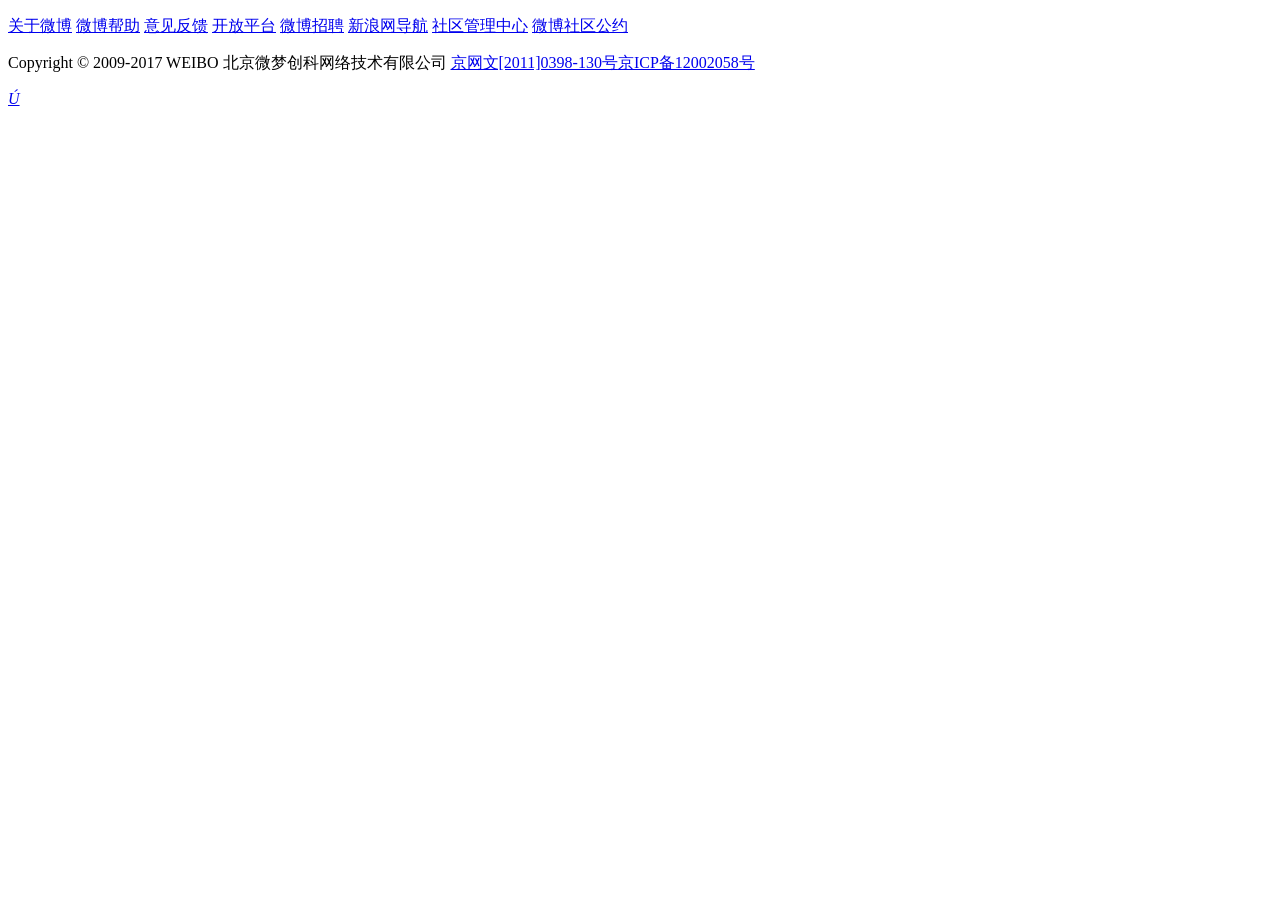
<file: weibo.html>
<!DOCTYPE html PUBLIC "-//W3C//DTD XHTML 1.0 Transitional//EN" "http://www.w3.org/TR/xhtml1/DTD/xhtml1-transitional.dtd">
<html xmlns="http://www.w3.org/1999/xhtml">
<head>
<meta http-equiv="Content-Type" content="text/html; charset=utf-8" />
<meta http-equiv="X-Frame-Options" content="DENY " />
<meta content="IE=8" http-equiv="X-UA-Compatible" />
<title>微博用户搜索 - 陈驰 - 微博</title>
<noscript>
<meta http-equiv="refresh" content="0;url=/home?nojs=1">
</noscript>
<link href="http://img.t.sinajs.cn/t4/appstyle/searchV45/css_v6/module/common.css?version=20170523154500" type="text/css" rel="stylesheet" charset="utf-8" />
 
 <link href="http://img.t.sinajs.cn/t4/appstyle/searchV45/css_v6/patch/person.css?version=20170523154500" type="text/css" rel="stylesheet" charset="utf-8" />
 <!-- 非BP的样式 -->
<link href="http://img.t.sinajs.cn/t4/appstyle/searchV45/css_v6/module/search_directarea.css?version=20170523154500" type="text/css" rel="stylesheet" charset="utf-8" />
<link href="http://img.t.sinajs.cn/t4/appstyle/searchV45/css_v6/module/general.css?version=20170523154500" type="text/css" rel="stylesheet" charset="utf-8" />
<link href="http://img.t.sinajs.cn/t4/appstyle/searchV45/css_v6/module/hot_ranktit.css?version=20170523154500" type="text/css" rel="stylesheet" charset="utf-8" />
<script type="text/javascript">
 var $CONFIG = {};
  $CONFIG['islogin'] = '0';
 $CONFIG['uid'] = '0';
 $CONFIG['entry'] = 'weisousuo';
  $CONFIG['setCover'] = 1; //ie6hack
 $CONFIG['version'] = '20170523154500';
 $CONFIG['bigpipe'] = 'true';
 $CONFIG['timeDiff'] = (new Date() - 1496665442000);
 $CONFIG['product'] = 'search';
 $CONFIG['pageid'] = 'user';
 $CONFIG['skin'] = '';
 $CONFIG['lang'] = 'zh-cn';
 $CONFIG['jsPath'] = 'http://js.t.sinajs.cn/t4/';
 $CONFIG['cssPath'] = 'http://img.t.sinajs.cn/t4/';
 $CONFIG['imgPath'] = 'http://img.t.sinajs.cn/t4/';
 $CONFIG['servertime'] = 1496665442;
 $CONFIG['ad_url_jump'] = '';
  $CONFIG['bpType'] = 'main';
  $CONFIG['$webim'] = 0;
 $CONFIG['mJsPath'] = ['http://js{n}.t.sinajs.cn/t4/', 1, 2];
 $CONFIG['mCssPath'] = ['http://img{n}.t.sinajs.cn/t4/', 1, 2];
 $CONFIG['s_domain'] = 'http://s.weibo.com';
 $CONFIG['s_search'] = '%25E9%2599%2588%25E9%25A9%25B0';
 </script><!--[if lte IE 8]>
<link href="http://img.t.sinajs.cn/t4/appstyle/searchV45/css_v6/pages/ie_bug.css?version=20170523154500" type="text/css" rel="stylesheet" charset="utf-8" />
<![endif]-->
<link href="http://img.t.sinajs.cn/t4/appstyle/searchV45/css_v6/base/usually.css?version=20170523154500" type="text/css" rel="stylesheet" charset="utf-8" />
<link href="http://img.t.sinajs.cn/t4/appstyle/searchV45/css_v6/list/feed.css?version=20170523154500" type="text/css" rel="stylesheet" charset="utf-8" />
</head>
<link href="http://img.t.sinajs.cn/t4/appstyle/searchV45/css_v6/module/rela_person.css?version=20170523154500" type="text/css" rel="stylesheet" charset="utf-8" />
<body class="S_person ">
<div class="S_wrap ">
 <div id="weibo_top_public"></div>
<link href="http://img.t.sinajs.cn/t4/appstyle/searchV45/css_v6/module/direct_weiguantuan.css?version=20170523154500" type="text/css" rel="stylesheet" charset="utf-8" />
 <!-- new usercard-->
<script src="http://js.t.sinajs.cn/t5/pack/js/bootstrap.js"></script>
<script>
WBWidget({
  }).load();
</script>
<script src="http://js.t.sinajs.cn/t5/pack/static/musicplayer/musicplayer_stk_v6.1.4.js"></script>
	<!-- // <script src="http://js.t.sinajs.cn/trunk_musicplayer/js/exports/musicplayer_stk.js"></script> -->
	<script>
	//设置用户uid 用于同步赞状态
	WEIBO_MUSIC_PLAYER.load({page_id:''});
	//监听赞事件
	//监听分享事件
	WEIBO_MUSIC_PLAYER.on('share', function (evt, song) {
	alert(song.copy);
	song //歌曲的所有信息	
	});
	</script>
	
<!-- 视频播放 -->
<script type="text/javascript" charset="UTF-8" src="http://sjs2.sinajs.cn/video/sinaplayer/js/page/player.js"></script>	
<div class="S_main">
 <div class="S_main_bg">
  <div class="search_head clearfix" id="pl_common_searchTop"></div>
  <div class="S_plwrap" >
 <div class="S_plc" id="plc_main"></div>
  </div>
 </div>
</div>
<div class="search_footer W_textb">
  <div class="global_footer">
 <div class="other_link clearfix">
  <div class="help_link">
   <p>
   <a class="ico_service" href="http://ir.weibo.com/?bottomnav=1&wvr=5" target="_blank">关于微博</a>
   <a href="http://help.weibo.com/?refer=didao&bottomnav=1&wvr=5" target="_blank">微博帮助</a>
   <a href="http://help.weibo.com/newtopic/suggest?bottomnav=1&wvr=5" target="_blank">意见反馈</a>
   <a href="http://open.weibo.com/?bottomnav=1&wvr=5" target="_blank">开放平台</a>
   <a href="http://hr.weibo.com/?bottomnav=1&wvr=5" target="_blank">微博招聘</a>
   <a href="http://news.sina.com.cn/guide/?bottomnav=1&wvr=5" target="_blank">新浪网导航</a>
   <a href="http://service.account.weibo.com/?bottomnav=1&wvr=5" target="_blank">社区管理中心</a>
   <a href="http://service.account.weibo.com/roles/gongyue?bottomnav=1&wvr=5" target="_blank">微博社区公约</a>
   </p>
   <p class="company"><span class="copy S_txt2">Copyright &copy; 2009-2017 WEIBO 北京微梦创科网络技术有限公司</span>
   <span>
   <a href="http://weibo.com/aj/static/jww.html" target="_blank" class="S_txt2">京网文[2011]0398-130号</a><a href="http://www.miibeian.gov.cn" target="_blank" class="S_txt2">京ICP备12002058号</a>
    </span></p>
  </div>
 </div>
  </div>
 </div>
 <!-- 返回，分享 -->
  <div class="S_gotop" id="base_scrollToTop">
  <a suda-data="key=tblog_search_weibo&value=weibo_up" node-type="scrollToTop" class="W_gotop S_ficon_bg" href="javascript:void(0);" style="display:;"><em class="W_ficon ficon_backtop S_bg2_c">Ú</em></a> </div>
  <!-- <div class="right_btn" id="base_scrollToTop">
 <ul class="btn_list">
  <li node-type="scrollToTop" style="display:;"><a href="javascript:void(0);" class="bottom_btn" title=返回顶部 suda-data="key=tblog_search_v4.1&value=weibo_feed_back"><span><em class="btn_icon"><i class="search_icon icon_top"></i></em><em class="btn_txt">顶部</em></span></a></li>
  <li><a href="http://weibo.com/wbsearch?Refer=STopic_feedback" title=提交使用反馈 target="_blank" class="bottom_btn" suda-data="key=tblog_search_v4.1&value=weibo_feed_feedback"><span><em class="btn_icon"><i class="search_icon icon_feedback"></i></em><em class="btn_txt">反馈</em></span></a></li>
   </ul>
  </div> -->
  <!-- /返回，分享 --> 
  <div style="display:none;" id="pl_common_base"></div>
</div>
</body>
<script src="http://js.t.sinajs.cn/t6/home/js/pl/top/topInit.js"></script>
<script type="text/javascript">
(function() { 
 WBtopGlobal && WBtopGlobal.init({
  'islogin': 0,
  "backurl":"http://s.weibo.com"
});
})();
</script>
 <script src="http://js.t.sinajs.cn/t4/apps/search_v6/js/base.js?version=20170523154500" type="text/javascript" ></script>
<!-- SUDA_CODE_START -->
<noscript><img width="0" height="0" src="http://beacon.sina.com.cn/a.gif?noScript" border="0" alt="" /></noscript>
<!-- SUDA_CODE_END -->

<script>STK && STK.pageletM && STK.pageletM.view({"pid":"pl_common_searchTop","js":["apps\/search_v6\/js\/pl\/common\/searchTop.js?version=20170523154500"],"css":[],"html":"<div class=\"search_head_formbox\">\n <div class=\"search_logo\"><a suda-data=\"key=tblog_search_user&value=user_logo\" href=\"\/?Refer=STopic_icon\" class=\"logo_img\"><\/a><\/div>\n <!-- <ul class=\"formbox_tab clearfix \" node-type=\"searchItems\"> -->\n <ul class=\"formbox_tab clearfix formbox_tab2\" node-type=\"searchItems\">\n\t<li>\n\t <a action-type=\"searchItem\" suda-data=\"key=tblog_search_user&value=user_weibo\" href=\"\/weibo\/%25E9%2599%2588%25E9%25A9%25B0&Refer=user_weibo\" >\u7efc\u5408<\/a>\n\t \t <a action-type=\"searchItem\" suda-data=\"key=tblog_search_user&value=user_user\" href=\"javascript:void(0);\" class=\"cur\">\u627e\u4eba<\/a>\n\t \t \t<\/li>\n <\/ul>\n <!-- search_input -->\n <div class=\"search_input clearfix\">\n  <div class=\"search_input_wrap\">\n <div class=\"searchBtn_box\"><a href=\"\/user\/%25E9%2599%2588%25E9%25A9%25B0\" class=\"searchBtn\" node-type=\"submit\" suda-data=\"key=tblog_search_v4.1&value=nologin_search\">\u641c\u7d22<\/a><\/div>\n <div class=\"searchInp_box\">\n  <div class=\"searchInp_auto\">\n   <input class=\"searchInp_form\" type=\"text\" value=\"\u9648\u9a70\" node-type=\"text\" maxlength=\"40\">\n  <\/div>\n <\/div>\n  <\/div>\n <\/div>\n <!-- \/search_input --> \n<\/div>\n"})</script>
<script>STK && STK.pageletM && STK.pageletM.view({"pid":"plc_main","js":["apps\/search_v6\/js\/pl\/common\/unLogin.js?version=20170523154500","apps\/search_v6\/js\/pl\/common\/loginBox.js?version=20170523154500"],"css":["appstyle\/searchV45\/css_v6\/pages\/person.css?version=20170523154500"],"html":"<div class=\"S_content clearfix\">\n <div class=\"S_content_l\">\n \t<div id=\"pl_common_loginBox\"><\/div>\n  <div id=\"pl_common_pinyinerr\"><\/div>\n\t<div id=\"pl_common_totalshow\"><\/div>\n  <div id=\"pl_user_filtertab\"><\/div>\n  <div id=\"pl_user_filtertips\"><\/div>\n  <div class=\"WB_cardwrap S_bg2\">\n  <div id=\"pl_user_firstuser\"><\/div>\n  <\/div>\n  <div id=\"pl_user_feedList\"><\/div>\n  <!--\u65e0\u7ed3\u679c-->\n  <div id=\"pl_user_noResult\"><\/div>\n  <div id=\"pl_user_noResultInterest\"><\/div>\n  <!--\/\u65e0\u7ed3\u679c-->\n  <div id=\"pl_common_bottomInput\" style=\"display:none;\"><\/div>\n <\/div>\n <div class=\"S_content_r\">\n \t  <div class=\"WB_cardwrap S_bg2\">\n  <div class=\"module_history\" id=\"pl_common_searchHistory\"><\/div>\n <\/div>\n <\/div>\n<\/div>\n"})</script>
<script>STK && STK.pageletM && STK.pageletM.view({"pid":"pl_user_feedList","js":["apps\/search_v6\/js\/pl\/user\/feedList.js?version=20170523154500"],"css":["appstyle\/searchV45\/css_v6\/pl\/pl_personlist.css?version=20170523154500","appstyle\/searchV45\/css_v6\/pl\/pl_page.css?version=20170523154500"],"html":"<div class=\"WB_cardwrap S_bg2\">\n<div class=\"search_feed\">\n<div class=\"person_list_feed clearfix\">\n <div class=\"pl_personlist\">\n\t<div class=\"list_person clearfix\">\n <div class=\"person_pic\"><a target=\"_blank\" href=\"http:\/\/weibo.com\/yingchaochenchi?refer_flag=1001030201_\" title=\"\u82f1\u8d85\u9648\u9a70\" suda-data=\"key=tblog_search_user&value=user_feed_1_icon\"><img class=\"W_face_radius\" src=\"http:\/\/tva2.sinaimg.cn\/crop.0.0.638.638.180\/6a60c1b5jw1eff4o2o4juj20hs0hs407.jpg\" uid=\"1784725941\" height=\"80\" width=\"80\"\/><\/a><\/div>\n  <div class=\"person_detail\">\n\t<p class=\"person_name\">\n\t<a class=\"W_texta W_fb\" target=\"_blank\" href=\"http:\/\/weibo.com\/yingchaochenchi?refer_flag=1001030201_\" title=\"\u82f1\u8d85\u9648\u9a70\" uid=\"1784725941\" suda-data=\"key=tblog_search_user&value=user_feed_1_name\">\n\t\u82f1\u8d85<em class=\"red\">\u9648\u9a70<\/em>\n\t\t\n\t<\/a>\n\t\t<a target=\"_blank\" href=\"http:\/\/verified.weibo.com\/verify\" title= \"\u5fae\u535a\u4e2a\u4eba\u8ba4\u8bc1 \" alt=\"\u5fae\u535a\u4e2a\u4eba\u8ba4\u8bc1 \" class=\"W_icon icon_approve\"><\/a>\n\t<\/p>\n\t<p class=\"person_addr\">\n\t<span class=\"male m_icon\" title=\"\u7537\"><\/span>\n\t<span>\u5317\u4eac\uff0c\u6d77\u6dc0\u533a<\/span>\n\t<a class=\"W_linkb\" target=\"_blank\" href=\"http:\/\/weibo.com\/yingchaochenchi?refer_flag=1001030201_\" class=\"wb_url\" suda-data=\"key=tblog_search_user&value=user_feed_1_url\">http:\/\/weibo.com\/yingchaochenchi<\/a>\n\t\n\t<\/p>\n\t<p class=\"person_card\">\n\t\t\u8457\u540d\u82f1\u8d85\u82b1\u8fb9\u65b0\u95fb\u4f5c\u8005 \u5fae\u535a\u4f53\u80b2\u89c6\u9891\u81ea\u5a92\u4f53\n\t\n\t<\/p>\n\t<p class=\"person_num\">\n\t<span>\u5173\u6ce8<a class=\"W_linkb\" href=\"http:\/\/weibo.com\/1784725941\/follow?refer_flag=1001030201_\" target=\"_blank\" suda-data=\"key=tblog_search_user&value=user_feed_1_num\">503<\/a><\/span>\n\t<span>\u7c89\u4e1d<a class=\"W_linkb\" href=\"http:\/\/weibo.com\/1784725941\/fans?refer_flag=1001030201_\" target=\"_blank\" suda-data=\"key=tblog_search_user&value=user_feed_1_num\">11\u4e07<\/a><\/span>\n\t<span>\u5fae\u535a<a class=\"W_linkb\" href=\"http:\/\/weibo.com\/1784725941\/profile?refer_flag=1001030201_\" target=\"_blank\" suda-data=\"key=tblog_search_user&value=user_feed_1_num\">5837<\/a><\/span><\/p>\n\t<div class=\"person_info\">\n\t <p>\u7b80\u4ecb\uff1a\n\t \t\t\u83ab\u6101\u524d\u8def\u65e0\u77e5\u5df1\uff0c\u5929\u4e0b\u8c01\u4eba\u4e0d\u8bc6\u541b\uff01\n\t \t\n\t <\/p>\n\t<\/div>\n\t\t<p class=\"person_label\">\u6807\u7b7e\uff1a\n\t\t<a class=\"W_linkb\" href=\"&tag=%25E6%259D%25AD%25E5%25B7%259E%25E4%25BD%25AC&Refer=SUer_tag\" suda-data=\"key=tblog_search_user&value=user_feed_1_label\">\n\t\u676d\u5dde\u4f6c\n\t  \t<\/a>\n\t\t<a class=\"W_linkb\" href=\"&tag=%25E5%25AD%25A6%25E5%2586%259B%25E4%25B8%25AD%25E5%25AD%25A6&Refer=SUer_tag\" suda-data=\"key=tblog_search_user&value=user_feed_1_label\">\n\t\u5b66\u519b\u4e2d\u5b66\n\t  \t<\/a>\n\t\t<a class=\"W_linkb\" href=\"&tag=%25E8%258B%25B1%25E8%25B6%2585&Refer=SUer_tag\" suda-data=\"key=tblog_search_user&value=user_feed_1_label\">\n\t\u82f1\u8d85\n\t  \t<\/a>\n\t\t<a class=\"W_linkb\" href=\"&tag=%25E6%2596%25B0%25E6%25B5%25AA%25E4%25BD%2593%25E8%2582%25B2&Refer=SUer_tag\" suda-data=\"key=tblog_search_user&value=user_feed_1_label\">\n\t\u65b0\u6d6a\u4f53\u80b2\n\t  \t<\/a>\n\t\t<a class=\"W_linkb\" href=\"&tag=%25E8%25B6%25B3%25E7%2590%2583%25E7%25BC%2596%25E8%25BE%2591&Refer=SUer_tag\" suda-data=\"key=tblog_search_user&value=user_feed_1_label\">\n\t\u8db3\u7403\u7f16\u8f91\n\t  \t<\/a>\n\t\t<\/p>\n\t\t<p class=\"person_label\">\u804c\u4e1a\u4fe1\u606f\uff1a\n\t\t<a class=\"W_linkb\" href=\"&work=%25E6%2596%25B0%25E6%25B5%25AA%25E4%25BD%2593%25E8%2582%25B2&Refer=SUer_company\" suda-data=\"key=tblog_search_user&value=user_feed_1_job\">\n\t\u65b0\u6d6a\u4f53\u80b2\n\t  \t<\/a>\n\t\t<a class=\"W_linkb\" href=\"&work=%25E6%2596%25B0%25E6%25B5%25AA%25E4%25BD%2593%25E8%2582%25B2&Refer=SUer_company\" suda-data=\"key=tblog_search_user&value=user_feed_1_job\">\n\t\u65b0\u6d6a\u4f53\u80b2\n\t  \t<\/a>\n\t\t<\/p>\n\t\t <\/div>\n<\/div>\n<div class=\"list_person clearfix\">\n <div class=\"person_pic\"><a target=\"_blank\" href=\"http:\/\/weibo.com\/u\/1953889851?refer_flag=1001030201_\" title=\"\u9648\u9a70\" suda-data=\"key=tblog_search_user&value=user_feed_2_icon\"><img class=\"W_face_radius\" src=\"http:\/\/tvax4.sinaimg.cn\/default\/images\/default_avatar_male_180.gif\" uid=\"1953889851\" height=\"80\" width=\"80\"\/><\/a><\/div>\n  <div class=\"person_detail\">\n\t<p class=\"person_name\">\n\t<a class=\"W_texta W_fb\" target=\"_blank\" href=\"http:\/\/weibo.com\/u\/1953889851?refer_flag=1001030201_\" title=\"\u9648\u9a70\" uid=\"1953889851\" suda-data=\"key=tblog_search_user&value=user_feed_2_name\">\n\t<em class=\"red\">\u9648\u9a70<\/em>\n\t\t\n\t<\/a>\n\t\t\n\t<\/p>\n\t<p class=\"person_addr\">\n\t<span class=\"male m_icon\" title=\"\u7537\"><\/span>\n\t<span>\u6e56\u5317\uff0c\u6b66\u6c49<\/span>\n\t<a class=\"W_linkb\" target=\"_blank\" href=\"http:\/\/weibo.com\/u\/1953889851?refer_flag=1001030201_\" class=\"wb_url\" suda-data=\"key=tblog_search_user&value=user_feed_2_url\">http:\/\/weibo.com\/u\/1953889851<\/a>\n\t\n\t<\/p>\n\t<p class=\"person_num\">\n\t<span>\u5173\u6ce8<a class=\"W_linkb\" href=\"http:\/\/weibo.com\/1953889851\/follow?refer_flag=1001030201_\" target=\"_blank\" suda-data=\"key=tblog_search_user&value=user_feed_2_num\">47<\/a><\/span>\n\t<span>\u7c89\u4e1d<a class=\"W_linkb\" href=\"http:\/\/weibo.com\/1953889851\/fans?refer_flag=1001030201_\" target=\"_blank\" suda-data=\"key=tblog_search_user&value=user_feed_2_num\">453<\/a><\/span>\n\t<span>\u5fae\u535a<a class=\"W_linkb\" href=\"http:\/\/weibo.com\/1953889851\/profile?refer_flag=1001030201_\" target=\"_blank\" suda-data=\"key=tblog_search_user&value=user_feed_2_num\">215<\/a><\/span><\/p>\n\t <\/div>\n<\/div>\n<div class=\"list_person clearfix\">\n <div class=\"person_pic\"><a target=\"_blank\" href=\"http:\/\/weibo.com\/tangchihede?refer_flag=1001030201_\" title=\"\u9648\u9a70\u4e0d\u638c\u67dc\" suda-data=\"key=tblog_search_user&value=user_feed_3_icon\"><img class=\"W_face_radius\" src=\"http:\/\/tva2.sinaimg.cn\/crop.514.3.1145.1145.180\/5a2c04d5gw1eby0i91mgtj21kw0x7atq.jpg\" uid=\"1512834261\" height=\"80\" width=\"80\"\/><\/a><\/div>\n  <div class=\"person_detail\">\n\t<p class=\"person_name\">\n\t<a class=\"W_texta W_fb\" target=\"_blank\" href=\"http:\/\/weibo.com\/tangchihede?refer_flag=1001030201_\" title=\"\u9648\u9a70\u4e0d\u638c\u67dc\" uid=\"1512834261\" suda-data=\"key=tblog_search_user&value=user_feed_3_name\">\n\t<em class=\"red\">\u9648\u9a70<\/em>\u4e0d\u638c\u67dc\n\t\t\n\t<\/a>\n\t\t<a target=\"_blank\" href=\"http:\/\/verified.weibo.com\/verify\" title= \"\u5fae\u535a\u4e2a\u4eba\u8ba4\u8bc1 \" alt=\"\u5fae\u535a\u4e2a\u4eba\u8ba4\u8bc1 \" class=\"W_icon icon_approve\"><\/a>\n\t<\/p>\n\t<p class=\"person_addr\">\n\t<span class=\"male m_icon\" title=\"\u7537\"><\/span>\n\t<span>\u5317\u4eac\uff0c\u5d07\u6587\u533a<\/span>\n\t<a class=\"W_linkb\" target=\"_blank\" href=\"http:\/\/weibo.com\/tangchihede?refer_flag=1001030201_\" class=\"wb_url\" suda-data=\"key=tblog_search_user&value=user_feed_3_url\">http:\/\/weibo.com\/tangchihede<\/a>\n\t\n\t<\/p>\n\t<p class=\"person_card\">\n\t\t\u524d \u9752\u6aac\u4f53\u80b2\u53f0\u7f16\u8f91\uff0c\u4e3b\u6301\u4eba\u9648\u9a70\n\t\n\t<\/p>\n\t<p class=\"person_num\">\n\t<span>\u5173\u6ce8<a class=\"W_linkb\" href=\"http:\/\/weibo.com\/1512834261\/follow?refer_flag=1001030201_\" target=\"_blank\" suda-data=\"key=tblog_search_user&value=user_feed_3_num\">899<\/a><\/span>\n\t<span>\u7c89\u4e1d<a class=\"W_linkb\" href=\"http:\/\/weibo.com\/1512834261\/fans?refer_flag=1001030201_\" target=\"_blank\" suda-data=\"key=tblog_search_user&value=user_feed_3_num\">3269<\/a><\/span>\n\t<span>\u5fae\u535a<a class=\"W_linkb\" href=\"http:\/\/weibo.com\/1512834261\/profile?refer_flag=1001030201_\" target=\"_blank\" suda-data=\"key=tblog_search_user&value=user_feed_3_num\">7306<\/a><\/span><\/p>\n\t<div class=\"person_info\">\n\t <p>\u7b80\u4ecb\uff1a\n\t \t\t\u6211\u6b63\u5728\u57ce\u697c\u89c2\u5c71\u666f \u8033\u542c\u5f97\u57ce\u5916\u4e71\u7eb7\u7eb7\n\t \t\n\t <\/p>\n\t<\/div>\n\t\t<p class=\"person_label\">\u6807\u7b7e\uff1a\n\t\t<a class=\"W_linkb\" href=\"&tag=%25E7%259B%25B8%25E5%25A3%25B0&Refer=SUer_tag\" suda-data=\"key=tblog_search_user&value=user_feed_3_label\">\n\t\u76f8\u58f0\n\t  \t<\/a>\n\t\t<a class=\"W_linkb\" href=\"&tag=%25E7%2590%2583%25E8%25BF%25B7&Refer=SUer_tag\" suda-data=\"key=tblog_search_user&value=user_feed_3_label\">\n\t\u7403\u8ff7\n\t  \t<\/a>\n\t\t<a class=\"W_linkb\" href=\"&tag=%25E4%25BD%2593%25E8%2582%25B2%25E8%25AF%2584%25E8%25AE%25BA&Refer=SUer_tag\" suda-data=\"key=tblog_search_user&value=user_feed_3_label\">\n\t\u4f53\u80b2\u8bc4\u8bba\n\t  \t<\/a>\n\t\t<a class=\"W_linkb\" href=\"&tag=%25E8%25B7%2591%25E5%25A0%2582%25E7%259A%2584&Refer=SUer_tag\" suda-data=\"key=tblog_search_user&value=user_feed_3_label\">\n\t\u8dd1\u5802\u7684\n\t  \t<\/a>\n\t\t<a class=\"W_linkb\" href=\"&tag=%25E9%259D%2592%25E6%25AA%25AC%25E4%25BD%2593%25E8%2582%25B2%25E5%258F%25B0&Refer=SUer_tag\" suda-data=\"key=tblog_search_user&value=user_feed_3_label\">\n\t\u9752\u6aac\u4f53\u80b2\u53f0\n\t  \t<\/a>\n\t\t<a class=\"W_linkb\" href=\"&tag=%25E6%2588%258F%25E5%2589%25A7&Refer=SUer_tag\" suda-data=\"key=tblog_search_user&value=user_feed_3_label\">\n\t\u620f\u5267\n\t  \t<\/a>\n\t\t<a class=\"W_linkb\" href=\"&tag=%25E5%2585%25AC%25E7%259B%258A&Refer=SUer_tag\" suda-data=\"key=tblog_search_user&value=user_feed_3_label\">\n\t\u516c\u76ca\n\t  \t<\/a>\n\t\t<a class=\"W_linkb\" href=\"&tag=%25E7%25BE%258E%25E9%25A3%259F%25E7%2588%25B1%25E5%25A5%25BD%25E8%2580%2585&Refer=SUer_tag\" suda-data=\"key=tblog_search_user&value=user_feed_3_label\">\n\t\u7f8e\u98df\u7231\u597d\u8005\n\t  \t<\/a>\n\t\t<a class=\"W_linkb\" href=\"&tag=%25E6%2597%2585%25E6%25B8%25B8&Refer=SUer_tag\" suda-data=\"key=tblog_search_user&value=user_feed_3_label\">\n\t\u65c5\u6e38\n\t  \t<\/a>\n\t\t<a class=\"W_linkb\" href=\"&tag=%25E5%2581%2587%25E8%25A1%258C%25E5%2583%25A7&Refer=SUer_tag\" suda-data=\"key=tblog_search_user&value=user_feed_3_label\">\n\t\u5047\u884c\u50e7\n\t  \t<\/a>\n\t\t<\/p>\n\t\t<p class=\"person_label\">\u6559\u80b2\u4fe1\u606f\uff1a\n\t\t<a class=\"W_linkb\" href=\"&school=%25E5%258C%2597%25E4%25BA%25AC%25E5%25B7%25A5%25E5%2595%2586%25E5%25A4%25A7%25E5%25AD%25A6&Refer=SUer_school\" suda-data=\"key=tblog_search_user&value=user_feed_3_edu\">\n\t\u5317\u4eac\u5de5\u5546\u5927\u5b66\n\t  \t<\/a>\n\t\t<a class=\"W_linkb\" href=\"&school=%25E8%25A5%25BF%25E5%259F%258E%25E5%25A4%2596%25E5%259B%25BD%25E8%25AF%25AD%25E5%25AD%25A6%25E6%25A0%25A1&Refer=SUer_school\" suda-data=\"key=tblog_search_user&value=user_feed_3_edu\">\n\t\u897f\u57ce\u5916\u56fd\u8bed\u5b66\u6821\n\t  \t<\/a>\n\t\t<\/p>\n\t\t<p class=\"person_label\">\u804c\u4e1a\u4fe1\u606f\uff1a\n\t\t<a class=\"W_linkb\" href=\"&work=%25E9%259D%2592%25E6%25AA%25AC%25E7%25BD%2591%25E7%25BB%259C%25E7%2594%25B5%25E5%258F%25B0&Refer=SUer_company\" suda-data=\"key=tblog_search_user&value=user_feed_3_job\">\n\t\u9752\u6aac\u7f51\u7edc\u7535\u53f0\n\t  \t<\/a>\n\t\t<a class=\"W_linkb\" href=\"&work=%25E8%2585%25BE%25E8%25AE%25AF&Refer=SUer_company\" suda-data=\"key=tblog_search_user&value=user_feed_3_job\">\n\t\u817e\u8baf\n\t  \t<\/a>\n\t\t<a class=\"W_linkb\" href=\"&work=%25E4%25BA%2594%25E8%2584%258A%25E5%2585%25AD%25E5%2585%25BD%25E7%25B2%25BE%25E7%25A5%259E%25E7%2597%2585%25E9%2599%25A2&Refer=SUer_company\" suda-data=\"key=tblog_search_user&value=user_feed_3_job\">\n\t\u4e94\u810a\u516d\u517d\u7cbe\u795e\u75c5\u9662\n\t  \t<\/a>\n\t\t<a class=\"W_linkb\" href=\"&work=%25E5%258C%2597%25E4%25BA%25AC%25E4%25B9%2590%25E9%2581%2593%25E6%2598%258A%25E6%2599%259F%25E6%2596%2587%25E5%258C%2596%25E4%25BC%25A0%25E6%2592%25AD%25E6%259C%2589%25E9%2599%2590%25E8%25B4%25A3%25E4%25BB%25BB%25E5%2585%25AC%25E5%258F%25B8&Refer=SUer_company\" suda-data=\"key=tblog_search_user&value=user_feed_3_job\">\n\t\u5317\u4eac\u4e50\u9053\u660a\u665f\u6587\u5316\u4f20\u64ad\u6709\u9650\u8d23\u4efb\u516c\u53f8\n\t  \t<\/a>\n\t\t<\/p>\n\t\t <\/div>\n<\/div>\n<div class=\"list_person clearfix\">\n <div class=\"person_pic\"><a target=\"_blank\" href=\"http:\/\/weibo.com\/u\/2360031393?refer_flag=1001030201_\" title=\"Kelvin\u9648\u9a70\" suda-data=\"key=tblog_search_user&value=user_feed_other_icon\"><img class=\"W_face_radius\" src=\"http:\/\/tva1.sinaimg.cn\/crop.0.0.180.180.180\/8cab38a1jw1e8qgp5bmzyj2050050aa8.jpg\" uid=\"2360031393\" height=\"80\" width=\"80\"\/><\/a><\/div>\n  <div class=\"person_detail\">\n\t<p class=\"person_name\">\n\t<a class=\"W_texta W_fb\" target=\"_blank\" href=\"http:\/\/weibo.com\/u\/2360031393?refer_flag=1001030201_\" title=\"Kelvin\u9648\u9a70\" uid=\"2360031393\" suda-data=\"key=tblog_search_user&value=user_feed_other_name\">\n\tKelvin<em class=\"red\">\u9648\u9a70<\/em>\n\t\t\n\t<\/a>\n\t\t<a target=\"_blank\" href=\"http:\/\/verified.weibo.com\/verify\" title= \"\u5fae\u535a\u4e2a\u4eba\u8ba4\u8bc1 \" alt=\"\u5fae\u535a\u4e2a\u4eba\u8ba4\u8bc1 \" class=\"W_icon icon_approve\"><\/a>\n\t<\/p>\n\t<p class=\"person_addr\">\n\t<span class=\"male m_icon\" title=\"\u7537\"><\/span>\n\t<span>\u5317\u4eac<\/span>\n\t<a class=\"W_linkb\" target=\"_blank\" href=\"http:\/\/weibo.com\/u\/2360031393?refer_flag=1001030201_\" class=\"wb_url\" suda-data=\"key=tblog_search_user&value=user_feed_other_url\">http:\/\/weibo.com\/u\/2360031393<\/a>\n\t\n\t<\/p>\n\t<p class=\"person_card\">\n\t\t\u5317\u4eac\u5feb\u8dd1\u4fe1\u606f\u79d1\u6280\u6709\u9650\u516c\u53f8 \u5c0f\u732a\u77ed\u79df \u8054\u5408\u521b\u59cb\u4eba\n\t\n\t<\/p>\n\t<p class=\"person_num\">\n\t<span>\u5173\u6ce8<a class=\"W_linkb\" href=\"http:\/\/weibo.com\/2360031393\/follow?refer_flag=1001030201_\" target=\"_blank\" suda-data=\"key=tblog_search_user&value=user_feed_other_num\">456<\/a><\/span>\n\t<span>\u7c89\u4e1d<a class=\"W_linkb\" href=\"http:\/\/weibo.com\/2360031393\/fans?refer_flag=1001030201_\" target=\"_blank\" suda-data=\"key=tblog_search_user&value=user_feed_other_num\">5244<\/a><\/span>\n\t<span>\u5fae\u535a<a class=\"W_linkb\" href=\"http:\/\/weibo.com\/2360031393\/profile?refer_flag=1001030201_\" target=\"_blank\" suda-data=\"key=tblog_search_user&value=user_feed_other_num\">1348<\/a><\/span><\/p>\n\t<div class=\"person_info\">\n\t <p>\u7b80\u4ecb\uff1a\n\t \t\t\u5c0f\u732a\u77ed\u79df\u8054\u5408\u521b\u59cb\u4eba\n\t \t\n\t <\/p>\n\t<\/div>\n\t <\/div>\n<\/div>\n<div class=\"list_person clearfix\">\n <div class=\"person_pic\"><a target=\"_blank\" href=\"http:\/\/weibo.com\/chenchidance?refer_flag=1001030201_\" title=\"\u9648\u9a70WUDimension\" suda-data=\"key=tblog_search_user&value=user_feed_other_icon\"><img class=\"W_face_radius\" src=\"http:\/\/tvax2.sinaimg.cn\/crop.0.0.640.640.180\/8b46f911ly8ffsa8meus3j20hs0hs764.jpg\" uid=\"2336684305\" height=\"80\" width=\"80\"\/><\/a><\/div>\n  <div class=\"person_detail\">\n\t<p class=\"person_name\">\n\t<a class=\"W_texta W_fb\" target=\"_blank\" href=\"http:\/\/weibo.com\/chenchidance?refer_flag=1001030201_\" title=\"\u9648\u9a70WUDimension\" uid=\"2336684305\" suda-data=\"key=tblog_search_user&value=user_feed_other_name\">\n\t<em class=\"red\">\u9648\u9a70<\/em>WUDimension\n\t\t\n\t<\/a>\n\t\t\n\t<\/p>\n\t<p class=\"person_addr\">\n\t<span class=\"male m_icon\" title=\"\u7537\"><\/span>\n\t<span>\u5317\u4eac\uff0c\u6d77\u6dc0\u533a<\/span>\n\t<a class=\"W_linkb\" target=\"_blank\" href=\"http:\/\/weibo.com\/chenchidance?refer_flag=1001030201_\" class=\"wb_url\" suda-data=\"key=tblog_search_user&value=user_feed_other_url\">http:\/\/weibo.com\/chenchidance<\/a>\n\t\n\t<\/p>\n\t<p class=\"person_num\">\n\t<span>\u5173\u6ce8<a class=\"W_linkb\" href=\"http:\/\/weibo.com\/2336684305\/follow?refer_flag=1001030201_\" target=\"_blank\" suda-data=\"key=tblog_search_user&value=user_feed_other_num\">1181<\/a><\/span>\n\t<span>\u7c89\u4e1d<a class=\"W_linkb\" href=\"http:\/\/weibo.com\/2336684305\/fans?refer_flag=1001030201_\" target=\"_blank\" suda-data=\"key=tblog_search_user&value=user_feed_other_num\">1733<\/a><\/span>\n\t<span>\u5fae\u535a<a class=\"W_linkb\" href=\"http:\/\/weibo.com\/2336684305\/profile?refer_flag=1001030201_\" target=\"_blank\" suda-data=\"key=tblog_search_user&value=user_feed_other_num\">2706<\/a><\/span><\/p>\n\t<div class=\"person_info\">\n\t <p>\u7b80\u4ecb\uff1a\n\t \t\t\u821e\u7ef4\u89c6\u754cWUDimension\u8054\u5408\u521b\u59cb\u4eba\uff0c\u6587\u65c5\u6f14\u827a\u79c0\u5bfc\u6f14\uff0c \u4f5c\u54c1\uff1a\u6b66\u5937\u6c34\u79c0\u3001\u5434\u8d8a\u5343\u53e4\u60c5\u3001\u4e09\u4e9a\u5343\u53e4\u60c5\u7b49\u3002\n\t \t\n\t <\/p>\n\t<\/div>\n\t\t<p class=\"person_label\">\u6807\u7b7e\uff1a\n\t\t<a class=\"W_linkb\" href=\"&tag=%25E8%2589%25BA%25E6%259C%25AF&Refer=SUer_tag\" suda-data=\"key=tblog_search_user&value=user_feed_other_label\">\n\t\u827a\u672f\n\t  \t<\/a>\n\t\t<a class=\"W_linkb\" href=\"&tag=%25E8%2588%259E%25E8%25B9%2588&Refer=SUer_tag\" suda-data=\"key=tblog_search_user&value=user_feed_other_label\">\n\t\u821e\u8e48\n\t  \t<\/a>\n\t\t<a class=\"W_linkb\" href=\"&tag=%25E8%2588%259E%25E8%25B9%2588%25E7%25BC%2596%25E5%25AF%25BC&Refer=SUer_tag\" suda-data=\"key=tblog_search_user&value=user_feed_other_label\">\n\t\u821e\u8e48\u7f16\u5bfc\n\t  \t<\/a>\n\t\t<a class=\"W_linkb\" href=\"&tag=%25E8%2588%259E%25E5%258F%25B0%25E5%2589%25A7%25E5%25AF%25BC%25E6%25BC%2594&Refer=SUer_tag\" suda-data=\"key=tblog_search_user&value=user_feed_other_label\">\n\t\u821e\u53f0\u5267\u5bfc\u6f14\n\t  \t<\/a>\n\t\t<a class=\"W_linkb\" href=\"&tag=%25E6%2597%2585%25E6%25B8%25B8%25E6%25BC%2594%25E5%2587%25BA%25E7%25A7%2580%25E7%25BC%2596%25E5%25AF%25BC&Refer=SUer_tag\" suda-data=\"key=tblog_search_user&value=user_feed_other_label\">\n\t\u65c5\u6e38\u6f14\u51fa\u79c0\u7f16\u5bfc\n\t  \t<\/a>\n\t\t<a class=\"W_linkb\" href=\"&tag=%25E8%2588%259E%25E7%25BB%25B4%25E8%25A7%2586%25E7%2595%258C&Refer=SUer_tag\" suda-data=\"key=tblog_search_user&value=user_feed_other_label\">\n\t\u821e\u7ef4\u89c6\u754c\n\t  \t<\/a>\n\t\t<a class=\"W_linkb\" href=\"&tag=WUDimension&Refer=SUer_tag\" suda-data=\"key=tblog_search_user&value=user_feed_other_label\">\n\tWUDimension\n\t  \t<\/a>\n\t\t<\/p>\n\t\t<p class=\"person_label\">\u6559\u80b2\u4fe1\u606f\uff1a\n\t\t<a class=\"W_linkb\" href=\"&school=%25E4%25B8%25AD%25E5%25A4%25AE%25E6%25B0%2591%25E6%2597%258F%25E5%25A4%25A7%25E5%25AD%25A6&Refer=SUer_school\" suda-data=\"key=tblog_search_user&value=user_feed_other_edu\">\n\t\u4e2d\u592e\u6c11\u65cf\u5927\u5b66\n\t  \t<\/a>\n\t\t<a class=\"W_linkb\" href=\"&school=%25E4%25B8%25AD%25E5%259B%25BD%25E4%25BA%25BA%25E6%25B0%2591%25E8%25A7%25A3%25E6%2594%25BE%25E5%2586%259B%25E8%2589%25BA%25E6%259C%25AF%25E5%25AD%25A6%25E9%2599%25A2&Refer=SUer_school\" suda-data=\"key=tblog_search_user&value=user_feed_other_edu\">\n\t\u4e2d\u56fd\u4eba\u6c11\u89e3\u653e\u519b\u827a\u672f\u5b66\u9662\n\t  \t<\/a>\n\t\t<a class=\"W_linkb\" href=\"&school=%25E4%25B8%25AD%25E5%259B%25BD%25E4%25BA%25BA%25E6%25B0%2591%25E8%25A7%25A3%25E6%2594%25BE%25E5%2586%259B%25E8%2589%25BA%25E6%259C%25AF%25E5%25AD%25A6%25E9%2599%25A2&Refer=SUer_school\" suda-data=\"key=tblog_search_user&value=user_feed_other_edu\">\n\t\u4e2d\u56fd\u4eba\u6c11\u89e3\u653e\u519b\u827a\u672f\u5b66\u9662\n\t  \t<\/a>\n\t\t<\/p>\n\t\t<p class=\"person_label\">\u804c\u4e1a\u4fe1\u606f\uff1a\n\t\t<a class=\"W_linkb\" href=\"&work=%25E5%258C%2597%25E4%25BA%25AC%25E8%2588%259E%25E7%25BB%25B4%25E8%25A7%2586%25E7%2595%258C%25E6%2596%2587%25E5%258C%2596%25E8%2589%25BA%25E6%259C%25AF%25E4%25BC%25A0%25E6%2592%25AD%25E6%259C%2589%25E9%2599%2590%25E8%25B4%25A3%25E4%25BB%25BB%25E5%2585%25AC%25E5%258F%25B8&Refer=SUer_company\" suda-data=\"key=tblog_search_user&value=user_feed_other_job\">\n\t\u5317\u4eac\u821e\u7ef4\u89c6\u754c\u6587\u5316\u827a\u672f\u4f20\u64ad\u6709\u9650\u8d23\u4efb\u516c\u53f8\n\t  \t<\/a>\n\t\t<\/p>\n\t\t <\/div>\n<\/div>\n<div class=\"list_person clearfix\">\n <div class=\"person_pic\"><a target=\"_blank\" href=\"http:\/\/weibo.com\/208881985?refer_flag=1001030201_\" title=\"\u8fd9\u662f\u4f60\u7684\u9648\u9a70\" suda-data=\"key=tblog_search_user&value=user_feed_other_icon\"><img class=\"W_face_radius\" src=\"http:\/\/tva2.sinaimg.cn\/crop.0.117.358.358.180\/5b1f61d5jw1ec5rprct4fj20a00hstce.jpg\" uid=\"1528783317\" height=\"80\" width=\"80\"\/><\/a><\/div>\n  <div class=\"person_detail\">\n\t<p class=\"person_name\">\n\t<a class=\"W_texta W_fb\" target=\"_blank\" href=\"http:\/\/weibo.com\/208881985?refer_flag=1001030201_\" title=\"\u8fd9\u662f\u4f60\u7684\u9648\u9a70\" uid=\"1528783317\" suda-data=\"key=tblog_search_user&value=user_feed_other_name\">\n\t\u8fd9\u662f\u4f60\u7684<em class=\"red\">\u9648\u9a70<\/em>\n\t\t\n\t<\/a>\n\t\t<a target=\"_blank\" href=\"http:\/\/verified.weibo.com\/verify\" title= \"\u5fae\u535a\u4e2a\u4eba\u8ba4\u8bc1 \" alt=\"\u5fae\u535a\u4e2a\u4eba\u8ba4\u8bc1 \" class=\"W_icon icon_approve\"><\/a>\n\t<\/p>\n\t<p class=\"person_addr\">\n\t<span class=\"male m_icon\" title=\"\u7537\"><\/span>\n\t<span>\u5317\u4eac\uff0c\u671d\u9633\u533a<\/span>\n\t<a class=\"W_linkb\" target=\"_blank\" href=\"http:\/\/weibo.com\/208881985?refer_flag=1001030201_\" class=\"wb_url\" suda-data=\"key=tblog_search_user&value=user_feed_other_url\">http:\/\/weibo.com\/208881985<\/a>\n\t<a target='_blank' href='http:\/\/hao.weibo.com'><span class='ico_number_bronze' title='\u5fae\u53f7' width='11' height='10'><\/span><\/a>\n\t<\/p>\n\t<p class=\"person_card\">\n\t\t\u4e1c\u5357\u7f51\u7f16\u5bfc\u3001\u8bb0\u8005\n\t\n\t<\/p>\n\t<p class=\"person_num\">\n\t<span>\u5173\u6ce8<a class=\"W_linkb\" href=\"http:\/\/weibo.com\/1528783317\/follow?refer_flag=1001030201_\" target=\"_blank\" suda-data=\"key=tblog_search_user&value=user_feed_other_num\">1998<\/a><\/span>\n\t<span>\u7c89\u4e1d<a class=\"W_linkb\" href=\"http:\/\/weibo.com\/1528783317\/fans?refer_flag=1001030201_\" target=\"_blank\" suda-data=\"key=tblog_search_user&value=user_feed_other_num\">1\u4e07<\/a><\/span>\n\t<span>\u5fae\u535a<a class=\"W_linkb\" href=\"http:\/\/weibo.com\/1528783317\/profile?refer_flag=1001030201_\" target=\"_blank\" suda-data=\"key=tblog_search_user&value=user_feed_other_num\">2714<\/a><\/span><\/p>\n\t<div class=\"person_info\">\n\t <p>\u7b80\u4ecb\uff1a\n\t \t\t\u3010\u9648\u963f\u6ee1 \u9752\u5e74\u5bfc\u6f14 \u7535\u5f71\u7f16\u5267 \u8282\u76ee\u5236\u7247\u4eba \u515a\u5a92\u8bb0\u8005\u3011\u7231\u597d\uff1a\u526a\u8f91\uff0c\u62cd\u6444\uff0c\u97f3\u4e50\uff0c\u6cb9\u753b\uff0c\u65c5\u884c\uff0c\u5496\u5561\uff0c\u5199\u4f5c\uff0c\u4ee5\u53ca\u6240\u6709\u8fd0\u52a8\u3002\n\t \t\n\t <\/p>\n\t<\/div>\n\t\t<p class=\"person_label\">\u6807\u7b7e\uff1a\n\t\t<a class=\"W_linkb\" href=\"&tag=%25E4%25BC%259A%25E6%2591%2584%25E5%2583%258F%25E7%259A%2584%25E7%25BC%2596%25E5%2589%25A7&Refer=SUer_tag\" suda-data=\"key=tblog_search_user&value=user_feed_other_label\">\n\t\u4f1a\u6444\u50cf\u7684\u7f16\u5267\n\t  \t<\/a>\n\t\t<a class=\"W_linkb\" href=\"&tag=%25E4%25BC%259A%25E7%25BC%2596%25E5%2589%25A7%25E7%259A%2584%25E5%25AF%25BC%25E6%25BC%2594&Refer=SUer_tag\" suda-data=\"key=tblog_search_user&value=user_feed_other_label\">\n\t\u4f1a\u7f16\u5267\u7684\u5bfc\u6f14\n\t  \t<\/a>\n\t\t<a class=\"W_linkb\" href=\"&tag=%25E4%25BC%259A%25E5%25AF%25BC%25E6%25BC%2594%25E7%259A%2584%25E8%25AE%25B0%25E8%2580%2585&Refer=SUer_tag\" suda-data=\"key=tblog_search_user&value=user_feed_other_label\">\n\t\u4f1a\u5bfc\u6f14\u7684\u8bb0\u8005\n\t  \t<\/a>\n\t\t<a class=\"W_linkb\" href=\"&tag=%25E4%25BC%259A%25E9%2597%25AD%25E7%259C%25BC%25E7%259A%2584%25E4%25BF%2597%25E4%25BA%25BA&Refer=SUer_tag\" suda-data=\"key=tblog_search_user&value=user_feed_other_label\">\n\t\u4f1a\u95ed\u773c\u7684\u4fd7\u4eba\n\t  \t<\/a>\n\t\t<a class=\"W_linkb\" href=\"&tag=%25E6%25B0%25B4%25E7%2593%25B6%25E5%25BA%25A7&Refer=SUer_tag\" suda-data=\"key=tblog_search_user&value=user_feed_other_label\">\n\t\u6c34\u74f6\u5ea7\n\t  \t<\/a>\n\t\t<a class=\"W_linkb\" href=\"&tag=%25E5%258D%2595%25E8%25BA%25AB&Refer=SUer_tag\" suda-data=\"key=tblog_search_user&value=user_feed_other_label\">\n\t\u5355\u8eab\n\t  \t<\/a>\n\t\t<\/p>\n\t\t<p class=\"person_label\">\u6559\u80b2\u4fe1\u606f\uff1a\n\t\t<a class=\"W_linkb\" href=\"&school=%25E6%25B2%25B3%25E5%258C%2597%25E9%2587%2591%25E8%259E%258D%25E5%25AD%25A6%25E9%2599%25A2&Refer=SUer_school\" suda-data=\"key=tblog_search_user&value=user_feed_other_edu\">\n\t\u6cb3\u5317\u91d1\u878d\u5b66\u9662\n\t  \t<\/a>\n\t\t<a class=\"W_linkb\" href=\"&school=%25E6%25B2%25B3%25E5%258C%2597%25E4%25BC%25A0%25E5%25AA%2592%25E5%25AD%25A6%25E9%2599%25A2&Refer=SUer_school\" suda-data=\"key=tblog_search_user&value=user_feed_other_edu\">\n\t\u6cb3\u5317\u4f20\u5a92\u5b66\u9662\n\t  \t<\/a>\n\t\t<\/p>\n\t\t<p class=\"person_label\">\u804c\u4e1a\u4fe1\u606f\uff1a\n\t\t<a class=\"W_linkb\" href=\"&work=%25E4%25B8%259C%25E5%258D%2597%25E7%25BD%2591&Refer=SUer_company\" suda-data=\"key=tblog_search_user&value=user_feed_other_job\">\n\t\u4e1c\u5357\u7f51\n\t  \t<\/a>\n\t\t<\/p>\n\t\t <\/div>\n<\/div>\n<div class=\"list_person clearfix\">\n <div class=\"person_pic\"><a target=\"_blank\" href=\"http:\/\/weibo.com\/u\/2880641501?refer_flag=1001030201_\" title=\"\u9648\u9a70\u6ee5\u8c03\" suda-data=\"key=tblog_search_user&value=user_feed_other_icon\"><img class=\"W_face_radius\" src=\"http:\/\/tva2.sinaimg.cn\/crop.0.0.179.179.180\/abb319ddgw1eksb80wf4sj2050050dfv.jpg\" uid=\"2880641501\" height=\"80\" width=\"80\"\/><\/a><\/div>\n  <div class=\"person_detail\">\n\t<p class=\"person_name\">\n\t<a class=\"W_texta W_fb\" target=\"_blank\" href=\"http:\/\/weibo.com\/u\/2880641501?refer_flag=1001030201_\" title=\"\u9648\u9a70\u6ee5\u8c03\" uid=\"2880641501\" suda-data=\"key=tblog_search_user&value=user_feed_other_name\">\n\t<em class=\"red\">\u9648\u9a70<\/em>\u6ee5\u8c03\n\t\t\n\t<\/a>\n\t\t<a target=\"_blank\" href=\"http:\/\/verified.weibo.com\/verify\" title= \"\u5fae\u535a\u4e2a\u4eba\u8ba4\u8bc1 \" alt=\"\u5fae\u535a\u4e2a\u4eba\u8ba4\u8bc1 \" class=\"W_icon icon_approve\"><\/a>\n\t<\/p>\n\t<p class=\"person_addr\">\n\t<span class=\"male m_icon\" title=\"\u7537\"><\/span>\n\t<span>\u5e7f\u4e1c\uff0c\u5e7f\u5dde<\/span>\n\t<a class=\"W_linkb\" target=\"_blank\" href=\"http:\/\/weibo.com\/u\/2880641501?refer_flag=1001030201_\" class=\"wb_url\" suda-data=\"key=tblog_search_user&value=user_feed_other_url\">http:\/\/weibo.com\/u\/2880641501<\/a>\n\t\n\t<\/p>\n\t<p class=\"person_card\">\n\t\t\u592a\u5e73\u6d0b\u6c7d\u8f66\u7f51\u8bc4\u6d4b\u7f16\u8f91\u4e3b\u6301\u4eba\n\t\n\t<\/p>\n\t<p class=\"person_num\">\n\t<span>\u5173\u6ce8<a class=\"W_linkb\" href=\"http:\/\/weibo.com\/2880641501\/follow?refer_flag=1001030201_\" target=\"_blank\" suda-data=\"key=tblog_search_user&value=user_feed_other_num\">219<\/a><\/span>\n\t<span>\u7c89\u4e1d<a class=\"W_linkb\" href=\"http:\/\/weibo.com\/2880641501\/fans?refer_flag=1001030201_\" target=\"_blank\" suda-data=\"key=tblog_search_user&value=user_feed_other_num\">2398<\/a><\/span>\n\t<span>\u5fae\u535a<a class=\"W_linkb\" href=\"http:\/\/weibo.com\/2880641501\/profile?refer_flag=1001030201_\" target=\"_blank\" suda-data=\"key=tblog_search_user&value=user_feed_other_num\">835<\/a><\/span><\/p>\n\t<div class=\"person_info\">\n\t <p>\u7b80\u4ecb\uff1a\n\t \t\t\u4e0d\u4f1a\u5377\u820c\u7684\u8f66\u8bc4\u4eba\n\t \t\n\t <\/p>\n\t<\/div>\n\t\t<p class=\"person_label\">\u6559\u80b2\u4fe1\u606f\uff1a\n\t\t<a class=\"W_linkb\" href=\"&school=%25E5%259B%259B%25E5%25B7%259D%25E7%25BE%258E%25E6%259C%25AF%25E5%25AD%25A6%25E9%2599%25A2&Refer=SUer_school\" suda-data=\"key=tblog_search_user&value=user_feed_other_edu\">\n\t\u56db\u5ddd\u7f8e\u672f\u5b66\u9662\n\t  \t<\/a>\n\t\t<\/p>\n\t\t<p class=\"person_label\">\u804c\u4e1a\u4fe1\u606f\uff1a\n\t\t<a class=\"W_linkb\" href=\"&work=%25E5%25A4%25AA%25E5%25B9%25B3%25E6%25B4%258B%25E6%25B1%25BD%25E8%25BD%25A6%25E7%25BD%2591&Refer=SUer_company\" suda-data=\"key=tblog_search_user&value=user_feed_other_job\">\n\t\u592a\u5e73\u6d0b\u6c7d\u8f66\u7f51\n\t  \t<\/a>\n\t\t<\/p>\n\t\t <\/div>\n<\/div>\n<div class=\"list_person clearfix\">\n <div class=\"person_pic\"><a target=\"_blank\" href=\"http:\/\/weibo.com\/kevin8689?refer_flag=1001030201_\" title=\"\u58f9\u5ea7\u9673\u99b3\" suda-data=\"key=tblog_search_user&value=user_feed_other_icon\"><img class=\"W_face_radius\" src=\"http:\/\/tva4.sinaimg.cn\/crop.0.0.750.750.180\/4005c39fjw8euzumofnakj20ku0ku769.jpg\" uid=\"1074119583\" height=\"80\" width=\"80\"\/><\/a><\/div>\n  <div class=\"person_detail\">\n\t<p class=\"person_name\">\n\t<a class=\"W_texta W_fb\" target=\"_blank\" href=\"http:\/\/weibo.com\/kevin8689?refer_flag=1001030201_\" title=\"\u58f9\u5ea7\u9673\u99b3\" uid=\"1074119583\" suda-data=\"key=tblog_search_user&value=user_feed_other_name\">\n\t\u58f9\u5ea7\u9673\u99b3\n\t\t\n\t<\/a>\n\t\t\n\t<\/p>\n\t<p class=\"person_addr\">\n\t<span class=\"male m_icon\" title=\"\u7537\"><\/span>\n\t<span>\u91cd\u5e86\uff0c\u5357\u5cb8\u533a<\/span>\n\t<a class=\"W_linkb\" target=\"_blank\" href=\"http:\/\/weibo.com\/kevin8689?refer_flag=1001030201_\" class=\"wb_url\" suda-data=\"key=tblog_search_user&value=user_feed_other_url\">http:\/\/weibo.com\/kevin8689<\/a>\n\t\n\t<\/p>\n\t<p class=\"person_num\">\n\t<span>\u5173\u6ce8<a class=\"W_linkb\" href=\"http:\/\/weibo.com\/1074119583\/follow?refer_flag=1001030201_\" target=\"_blank\" suda-data=\"key=tblog_search_user&value=user_feed_other_num\">270<\/a><\/span>\n\t<span>\u7c89\u4e1d<a class=\"W_linkb\" href=\"http:\/\/weibo.com\/1074119583\/fans?refer_flag=1001030201_\" target=\"_blank\" suda-data=\"key=tblog_search_user&value=user_feed_other_num\">1352<\/a><\/span>\n\t<span>\u5fae\u535a<a class=\"W_linkb\" href=\"http:\/\/weibo.com\/1074119583\/profile?refer_flag=1001030201_\" target=\"_blank\" suda-data=\"key=tblog_search_user&value=user_feed_other_num\">3986<\/a><\/span><\/p>\n\t<div class=\"person_info\">\n\t <p>\u7b80\u4ecb\uff1a\n\t \t\t\u683c\u7269\u81f4\u77e5 \u8d35\u5728\u4e2d\u548c\n\t \t\n\t <\/p>\n\t<\/div>\n\t\t<p class=\"person_label\">\u6807\u7b7e\uff1a\n\t\t<a class=\"W_linkb\" href=\"&tag=%25E7%2594%25B5%25E5%25BD%25B1&Refer=SUer_tag\" suda-data=\"key=tblog_search_user&value=user_feed_other_label\">\n\t\u7535\u5f71\n\t  \t<\/a>\n\t\t<a class=\"W_linkb\" href=\"&tag=%25E8%25B6%25B3%25E7%2590%2583&Refer=SUer_tag\" suda-data=\"key=tblog_search_user&value=user_feed_other_label\">\n\t\u8db3\u7403\n\t  \t<\/a>\n\t\t<a class=\"W_linkb\" href=\"&tag=%25E9%259F%25B3%25E4%25B9%2590&Refer=SUer_tag\" suda-data=\"key=tblog_search_user&value=user_feed_other_label\">\n\t\u97f3\u4e50\n\t  \t<\/a>\n\t\t<a class=\"W_linkb\" href=\"&tag=%25E6%2588%25BF%25E5%259C%25B0%25E4%25BA%25A7&Refer=SUer_tag\" suda-data=\"key=tblog_search_user&value=user_feed_other_label\">\n\t\u623f\u5730\u4ea7\n\t  \t<\/a>\n\t\t<a class=\"W_linkb\" href=\"&tag=%25E8%25A1%258C%25E8%2580%2585&Refer=SUer_tag\" suda-data=\"key=tblog_search_user&value=user_feed_other_label\">\n\t\u884c\u8005\n\t  \t<\/a>\n\t\t<a class=\"W_linkb\" href=\"&tag=%25E7%25B1%25B3%25E5%2585%25B0&Refer=SUer_tag\" suda-data=\"key=tblog_search_user&value=user_feed_other_label\">\n\t\u7c73\u5170\n\t  \t<\/a>\n\t\t<a class=\"W_linkb\" href=\"&tag=%25E8%2590%25A5%25E9%2594%2580&Refer=SUer_tag\" suda-data=\"key=tblog_search_user&value=user_feed_other_label\">\n\t\u8425\u9500\n\t  \t<\/a>\n\t\t<a class=\"W_linkb\" href=\"&tag=80%25E5%25BE%258C&Refer=SUer_tag\" suda-data=\"key=tblog_search_user&value=user_feed_other_label\">\n\t80\u5f8c\n\t  \t<\/a>\n\t\t<a class=\"W_linkb\" href=\"&tag=%25E7%25BE%258E%25E9%25A3%259F&Refer=SUer_tag\" suda-data=\"key=tblog_search_user&value=user_feed_other_label\">\n\t\u7f8e\u98df\n\t  \t<\/a>\n\t\t<a class=\"W_linkb\" href=\"&tag=%25E7%25AD%2596%25E5%2588%2592%25E4%25BA%25BA&Refer=SUer_tag\" suda-data=\"key=tblog_search_user&value=user_feed_other_label\">\n\t\u7b56\u5212\u4eba\n\t  \t<\/a>\n\t\t<\/p>\n\t <\/div>\n<\/div>\n<div class=\"list_person clearfix\">\n <div class=\"person_pic\"><a target=\"_blank\" href=\"http:\/\/weibo.com\/326833030?refer_flag=1001030201_\" title=\"\u6f14\u5458\u9648\u9a70\" suda-data=\"key=tblog_search_user&value=user_feed_other_icon\"><img class=\"W_face_radius\" src=\"http:\/\/tva1.sinaimg.cn\/crop.0.1.640.640.180\/6237a10djw8endw7p31v1j20hs0hugn2.jpg\" uid=\"1647812877\" height=\"80\" width=\"80\"\/><\/a><\/div>\n  <div class=\"person_detail\">\n\t<p class=\"person_name\">\n\t<a class=\"W_texta W_fb\" target=\"_blank\" href=\"http:\/\/weibo.com\/326833030?refer_flag=1001030201_\" title=\"\u6f14\u5458\u9648\u9a70\" uid=\"1647812877\" suda-data=\"key=tblog_search_user&value=user_feed_other_name\">\n\t\u6f14\u5458<em class=\"red\">\u9648\u9a70<\/em>\n\t\t\n\t<\/a>\n\t\t<a target=\"_blank\" href=\"http:\/\/verified.weibo.com\/verify\" title= \"\u5fae\u535a\u4e2a\u4eba\u8ba4\u8bc1 \" alt=\"\u5fae\u535a\u4e2a\u4eba\u8ba4\u8bc1 \" class=\"W_icon icon_approve\"><\/a>\n\t<\/p>\n\t<p class=\"person_addr\">\n\t<span class=\"male m_icon\" title=\"\u7537\"><\/span>\n\t<span>\u6d59\u6c5f\uff0c\u676d\u5dde<\/span>\n\t<a class=\"W_linkb\" target=\"_blank\" href=\"http:\/\/weibo.com\/326833030?refer_flag=1001030201_\" class=\"wb_url\" suda-data=\"key=tblog_search_user&value=user_feed_other_url\">http:\/\/weibo.com\/326833030<\/a>\n\t<a target='_blank' href='http:\/\/hao.weibo.com'><span class='ico_number_bronze' title='\u5fae\u53f7' width='11' height='10'><\/span><\/a>\n\t<\/p>\n\t<p class=\"person_card\">\n\t\t\u6d59\u6c5f\u8bdd\u5267\u56e2 \u804c\u5458\n\t\n\t<\/p>\n\t<p class=\"person_num\">\n\t<span>\u5173\u6ce8<a class=\"W_linkb\" href=\"http:\/\/weibo.com\/1647812877\/follow?refer_flag=1001030201_\" target=\"_blank\" suda-data=\"key=tblog_search_user&value=user_feed_other_num\">331<\/a><\/span>\n\t<span>\u7c89\u4e1d<a class=\"W_linkb\" href=\"http:\/\/weibo.com\/1647812877\/fans?refer_flag=1001030201_\" target=\"_blank\" suda-data=\"key=tblog_search_user&value=user_feed_other_num\">988<\/a><\/span>\n\t<span>\u5fae\u535a<a class=\"W_linkb\" href=\"http:\/\/weibo.com\/1647812877\/profile?refer_flag=1001030201_\" target=\"_blank\" suda-data=\"key=tblog_search_user&value=user_feed_other_num\">391<\/a><\/span><\/p>\n\t<div class=\"person_info\">\n\t <p>\u7b80\u4ecb\uff1a\n\t \t\t\u6d59\u6c5f\u7701\u8bdd\u5267\u56e2\u9752\u5e74\u6f14\u5458\u3001\u827a\u672f\u8868\u6f14\u4e13\u4e1a\u57f9\u8bad\u5bfc\u5e08 \u5de5\u4f5c\u3001\u6388\u8bfe\u8054\u7cfb\u79c1\u4fe1\u7535\u8bdd\uff1a13738165511\n\t \t\n\t <\/p>\n\t<\/div>\n\t\t<p class=\"person_label\">\u6807\u7b7e\uff1a\n\t\t<a class=\"W_linkb\" href=\"&tag=%25E6%25BC%2594%25E5%2591%2598&Refer=SUer_tag\" suda-data=\"key=tblog_search_user&value=user_feed_other_label\">\n\t\u6f14\u5458\n\t  \t<\/a>\n\t\t<a class=\"W_linkb\" href=\"&tag=%25E7%2594%25B5%25E5%25BD%25B1&Refer=SUer_tag\" suda-data=\"key=tblog_search_user&value=user_feed_other_label\">\n\t\u7535\u5f71\n\t  \t<\/a>\n\t\t<a class=\"W_linkb\" href=\"&tag=80%25E5%2590%258E&Refer=SUer_tag\" suda-data=\"key=tblog_search_user&value=user_feed_other_label\">\n\t80\u540e\n\t  \t<\/a>\n\t\t<a class=\"W_linkb\" href=\"&tag=%25E6%2597%2585%25E6%25B8%25B8&Refer=SUer_tag\" suda-data=\"key=tblog_search_user&value=user_feed_other_label\">\n\t\u65c5\u6e38\n\t  \t<\/a>\n\t\t<a class=\"W_linkb\" href=\"&tag=%25E6%25B5%2599%25E6%25B1%259F%25E4%25BC%25A0%25E5%25AA%2592%25E5%25AD%25A6%25E9%2599%25A2&Refer=SUer_tag\" suda-data=\"key=tblog_search_user&value=user_feed_other_label\">\n\t\u6d59\u6c5f\u4f20\u5a92\u5b66\u9662\n\t  \t<\/a>\n\t\t<a class=\"W_linkb\" href=\"&tag=%25E6%25B5%2599%25E6%25B1%259F%25E7%259C%2581%25E8%25AF%259D%25E5%2589%25A7%25E5%259B%25A2&Refer=SUer_tag\" suda-data=\"key=tblog_search_user&value=user_feed_other_label\">\n\t\u6d59\u6c5f\u7701\u8bdd\u5267\u56e2\n\t  \t<\/a>\n\t\t<a class=\"W_linkb\" href=\"&tag=%25E9%2597%25B4%25E6%258E%25A5%25E6%2580%25A7%25E4%25B8%258D%25E6%25AD%25A3%25E5%25B8%25B8&Refer=SUer_tag\" suda-data=\"key=tblog_search_user&value=user_feed_other_label\">\n\t\u95f4\u63a5\u6027\u4e0d\u6b63\u5e38\n\t  \t<\/a>\n\t\t<a class=\"W_linkb\" href=\"&tag=%25E9%25A9%25B4%25E5%25AE%25A2&Refer=SUer_tag\" suda-data=\"key=tblog_search_user&value=user_feed_other_label\">\n\t\u9a74\u5ba2\n\t  \t<\/a>\n\t\t<\/p>\n\t\t<p class=\"person_label\">\u6559\u80b2\u4fe1\u606f\uff1a\n\t\t<a class=\"W_linkb\" href=\"&school=%25E6%25B5%2599%25E6%25B1%259F%25E4%25BC%25A0%25E5%25AA%2592%25E5%25AD%25A6%25E9%2599%25A2&Refer=SUer_school\" suda-data=\"key=tblog_search_user&value=user_feed_other_edu\">\n\t\u6d59\u6c5f\u4f20\u5a92\u5b66\u9662\n\t  \t<\/a>\n\t\t<\/p>\n\t\t<p class=\"person_label\">\u804c\u4e1a\u4fe1\u606f\uff1a\n\t\t<a class=\"W_linkb\" href=\"&work=%25E6%25B5%2599%25E6%25B1%259F%25E8%25AF%259D%25E5%2589%25A7%25E5%259B%25A2&Refer=SUer_company\" suda-data=\"key=tblog_search_user&value=user_feed_other_job\">\n\t\u6d59\u6c5f\u8bdd\u5267\u56e2\n\t  \t<\/a>\n\t\t<\/p>\n\t\t <\/div>\n<\/div>\n<div class=\"list_person clearfix\">\n <div class=\"person_pic\"><a target=\"_blank\" href=\"http:\/\/weibo.com\/charliespace?refer_flag=1001030201_\" title=\"\u9648\u9a70charlie\" suda-data=\"key=tblog_search_user&value=user_feed_other_icon\"><img class=\"W_face_radius\" src=\"http:\/\/tva3.sinaimg.cn\/crop.14.0.722.722.180\/7d98c1b8jw8f58ulanmsgj20ku0k20tl.jpg\" uid=\"2107163064\" height=\"80\" width=\"80\"\/><\/a><\/div>\n  <div class=\"person_detail\">\n\t<p class=\"person_name\">\n\t<a class=\"W_texta W_fb\" target=\"_blank\" href=\"http:\/\/weibo.com\/charliespace?refer_flag=1001030201_\" title=\"\u9648\u9a70charlie\" uid=\"2107163064\" suda-data=\"key=tblog_search_user&value=user_feed_other_name\">\n\t<em class=\"red\">\u9648\u9a70<\/em>charlie\n\t\t\n\t<\/a>\n\t\t<a target=\"_blank\" href=\"http:\/\/verified.weibo.com\/verify\" title= \"\u5fae\u535a\u4e2a\u4eba\u8ba4\u8bc1 \" alt=\"\u5fae\u535a\u4e2a\u4eba\u8ba4\u8bc1 \" class=\"W_icon icon_approve\"><\/a>\n\t<\/p>\n\t<p class=\"person_addr\">\n\t<span class=\"male m_icon\" title=\"\u7537\"><\/span>\n\t<span>\u6c5f\u82cf\uff0c\u82cf\u5dde<\/span>\n\t<a class=\"W_linkb\" target=\"_blank\" href=\"http:\/\/weibo.com\/charliespace?refer_flag=1001030201_\" class=\"wb_url\" suda-data=\"key=tblog_search_user&value=user_feed_other_url\">http:\/\/weibo.com\/charliespace<\/a>\n\t\n\t<\/p>\n\t<p class=\"person_card\">\n\t\t\u6b63\u65b0\u6a61\u80f6\uff08\u4e2d\u56fd\uff09\u6709\u9650\u516c\u53f8\u5ba2\u6237\u4ee3\u8868\n\t\n\t<\/p>\n\t<p class=\"person_num\">\n\t<span>\u5173\u6ce8<a class=\"W_linkb\" href=\"http:\/\/weibo.com\/2107163064\/follow?refer_flag=1001030201_\" target=\"_blank\" suda-data=\"key=tblog_search_user&value=user_feed_other_num\">217<\/a><\/span>\n\t<span>\u7c89\u4e1d<a class=\"W_linkb\" href=\"http:\/\/weibo.com\/2107163064\/fans?refer_flag=1001030201_\" target=\"_blank\" suda-data=\"key=tblog_search_user&value=user_feed_other_num\">4459<\/a><\/span>\n\t<span>\u5fae\u535a<a class=\"W_linkb\" href=\"http:\/\/weibo.com\/2107163064\/profile?refer_flag=1001030201_\" target=\"_blank\" suda-data=\"key=tblog_search_user&value=user_feed_other_num\">818<\/a><\/span><\/p>\n\t<div class=\"person_info\">\n\t <p>\u7b80\u4ecb\uff1a\n\t \t\t\u6211\u7684\u4e2a\u6027\u662f\u6e90\u4e8e\u6211\u662f\u8c01\uff0c\u800c\u6211\u7684\u6001\u5ea6\u5219\u53d6\u51b3\u4e8e\u4f60\u662f\u8c01\n\t \t\n\t <\/p>\n\t<\/div>\n\t\t<p class=\"person_label\">\u6807\u7b7e\uff1a\n\t\t<a class=\"W_linkb\" href=\"&tag=%25E8%2580%25B3%25E6%259C%25B5%25E8%2583%25BD%25E5%258A%25A8&Refer=SUer_tag\" suda-data=\"key=tblog_search_user&value=user_feed_other_label\">\n\t\u8033\u6735\u80fd\u52a8\n\t  \t<\/a>\n\t\t<a class=\"W_linkb\" href=\"&tag=%25E6%25B1%25BD%25E8%25BD%25A6%25E7%2588%25B1%25E5%25A5%25BD%25E8%2580%2585&Refer=SUer_tag\" suda-data=\"key=tblog_search_user&value=user_feed_other_label\">\n\t\u6c7d\u8f66\u7231\u597d\u8005\n\t  \t<\/a>\n\t\t<a class=\"W_linkb\" href=\"&tag=%25E8%25BD%25AE%25E8%2583%258E&Refer=SUer_tag\" suda-data=\"key=tblog_search_user&value=user_feed_other_label\">\n\t\u8f6e\u80ce\n\t  \t<\/a>\n\t\t<\/p>\n\t\t<p class=\"person_label\">\u804c\u4e1a\u4fe1\u606f\uff1a\n\t\t<a class=\"W_linkb\" href=\"&work=%25E6%25AD%25A3%25E6%2596%25B0%25E6%25A9%25A1%25E8%2583%25B6%25EF%25BC%2588%25E4%25B8%25AD%25E5%259B%25BD%25EF%25BC%2589%25E6%259C%2589%25E9%2599%2590%25E5%2585%25AC%25E5%258F%25B8&Refer=SUer_company\" suda-data=\"key=tblog_search_user&value=user_feed_other_job\">\n\t\u6b63\u65b0\u6a61\u80f6\uff08\u4e2d\u56fd\uff09\u6709\u9650\u516c\u53f8\n\t  \t<\/a>\n\t\t<\/p>\n\t\t <\/div>\n<\/div>\n<div class=\"list_person clearfix\">\n <div class=\"person_pic\"><a target=\"_blank\" href=\"http:\/\/weibo.com\/u\/1496642081?refer_flag=1001030201_\" title=\"\u9648\u9a70\u91cc\u7684\u51ac\u5929\" suda-data=\"key=tblog_search_user&value=user_feed_other_icon\"><img class=\"W_face_radius\" src=\"http:\/\/tva4.sinaimg.cn\/crop.0.0.640.640.180\/5934f221jw8eboh5ky113j20hs0hsab0.jpg\" uid=\"1496642081\" height=\"80\" width=\"80\"\/><\/a><\/div>\n  <div class=\"person_detail\">\n\t<p class=\"person_name\">\n\t<a class=\"W_texta W_fb\" target=\"_blank\" href=\"http:\/\/weibo.com\/u\/1496642081?refer_flag=1001030201_\" title=\"\u9648\u9a70\u91cc\u7684\u51ac\u5929\" uid=\"1496642081\" suda-data=\"key=tblog_search_user&value=user_feed_other_name\">\n\t<em class=\"red\">\u9648\u9a70<\/em>\u91cc\u7684\u51ac\u5929\n\t\t\n\t<\/a>\n\t\t\n\t<\/p>\n\t<p class=\"person_addr\">\n\t<span class=\"female m_icon\" title=\"\u5973\"><\/span>\n\t<span>\u6d77\u5916\uff0c\u7f8e\u56fd<\/span>\n\t<a class=\"W_linkb\" target=\"_blank\" href=\"http:\/\/weibo.com\/u\/1496642081?refer_flag=1001030201_\" class=\"wb_url\" suda-data=\"key=tblog_search_user&value=user_feed_other_url\">http:\/\/weibo.com\/u\/1496642081<\/a>\n\t\n\t<\/p>\n\t<p class=\"person_num\">\n\t<span>\u5173\u6ce8<a class=\"W_linkb\" href=\"http:\/\/weibo.com\/1496642081\/follow?refer_flag=1001030201_\" target=\"_blank\" suda-data=\"key=tblog_search_user&value=user_feed_other_num\">279<\/a><\/span>\n\t<span>\u7c89\u4e1d<a class=\"W_linkb\" href=\"http:\/\/weibo.com\/1496642081\/fans?refer_flag=1001030201_\" target=\"_blank\" suda-data=\"key=tblog_search_user&value=user_feed_other_num\">789<\/a><\/span>\n\t<span>\u5fae\u535a<a class=\"W_linkb\" href=\"http:\/\/weibo.com\/1496642081\/profile?refer_flag=1001030201_\" target=\"_blank\" suda-data=\"key=tblog_search_user&value=user_feed_other_num\">473<\/a><\/span><\/p>\n\t<div class=\"person_info\">\n\t <p>\u7b80\u4ecb\uff1a\n\t \t\t\u6211\u662f\u98ce\u3002\n\t \t\n\t <\/p>\n\t<\/div>\n\t\t<p class=\"person_label\">\u6807\u7b7e\uff1a\n\t\t<a class=\"W_linkb\" href=\"&tag=%25E6%2597%2585%25E8%25A1%258C&Refer=SUer_tag\" suda-data=\"key=tblog_search_user&value=user_feed_other_label\">\n\t\u65c5\u884c\n\t  \t<\/a>\n\t\t<a class=\"W_linkb\" href=\"&tag=%25E5%25BF%2583%25E7%2590%2586&Refer=SUer_tag\" suda-data=\"key=tblog_search_user&value=user_feed_other_label\">\n\t\u5fc3\u7406\n\t  \t<\/a>\n\t\t<a class=\"W_linkb\" href=\"&tag=%25E6%2597%25B6%25E5%25B0%259A&Refer=SUer_tag\" suda-data=\"key=tblog_search_user&value=user_feed_other_label\">\n\t\u65f6\u5c1a\n\t  \t<\/a>\n\t\t<\/p>\n\t <\/div>\n<\/div>\n<div class=\"list_person clearfix\">\n <div class=\"person_pic\"><a target=\"_blank\" href=\"http:\/\/weibo.com\/chenchi929?refer_flag=1001030201_\" title=\"\u9648\u9a70Cheney\" suda-data=\"key=tblog_search_user&value=user_feed_other_icon\"><img class=\"W_face_radius\" src=\"http:\/\/tva1.sinaimg.cn\/crop.0.0.512.512.180\/4b8f90a9jw8f916kc1ia8j20e80e8gmg.jpg\" uid=\"1267699881\" height=\"80\" width=\"80\"\/><\/a><\/div>\n  <div class=\"person_detail\">\n\t<p class=\"person_name\">\n\t<a class=\"W_texta W_fb\" target=\"_blank\" href=\"http:\/\/weibo.com\/chenchi929?refer_flag=1001030201_\" title=\"\u9648\u9a70Cheney\" uid=\"1267699881\" suda-data=\"key=tblog_search_user&value=user_feed_other_name\">\n\t<em class=\"red\">\u9648\u9a70<\/em>Cheney\n\t\t\n\t<\/a>\n\t\t\n\t<\/p>\n\t<p class=\"person_addr\">\n\t<span class=\"male m_icon\" title=\"\u7537\"><\/span>\n\t<span>\u4e0a\u6d77<\/span>\n\t<a class=\"W_linkb\" target=\"_blank\" href=\"http:\/\/weibo.com\/chenchi929?refer_flag=1001030201_\" class=\"wb_url\" suda-data=\"key=tblog_search_user&value=user_feed_other_url\">http:\/\/weibo.com\/chenchi929<\/a>\n\t\n\t<\/p>\n\t<p class=\"person_num\">\n\t<span>\u5173\u6ce8<a class=\"W_linkb\" href=\"http:\/\/weibo.com\/1267699881\/follow?refer_flag=1001030201_\" target=\"_blank\" suda-data=\"key=tblog_search_user&value=user_feed_other_num\">261<\/a><\/span>\n\t<span>\u7c89\u4e1d<a class=\"W_linkb\" href=\"http:\/\/weibo.com\/1267699881\/fans?refer_flag=1001030201_\" target=\"_blank\" suda-data=\"key=tblog_search_user&value=user_feed_other_num\">2071<\/a><\/span>\n\t<span>\u5fae\u535a<a class=\"W_linkb\" href=\"http:\/\/weibo.com\/1267699881\/profile?refer_flag=1001030201_\" target=\"_blank\" suda-data=\"key=tblog_search_user&value=user_feed_other_num\">124<\/a><\/span><\/p>\n\t<div class=\"person_info\">\n\t <p>\u7b80\u4ecb\uff1a\n\t \t\t\u4e0a\u620f\u5b66\u751f \u5076\u50cf\u661f\u7237\n\t \t\n\t <\/p>\n\t<\/div>\n\t\t<p class=\"person_label\">\u6559\u80b2\u4fe1\u606f\uff1a\n\t\t<a class=\"W_linkb\" href=\"&school=%25E4%25B8%258A%25E6%25B5%25B7%25E6%2588%258F%25E5%2589%25A7%25E5%25AD%25A6%25E9%2599%25A2&Refer=SUer_school\" suda-data=\"key=tblog_search_user&value=user_feed_other_edu\">\n\t\u4e0a\u6d77\u620f\u5267\u5b66\u9662\n\t  \t<\/a>\n\t\t<\/p>\n\t\t <\/div>\n<\/div>\n<div class=\"list_person clearfix\">\n <div class=\"person_pic\"><a target=\"_blank\" href=\"http:\/\/weibo.com\/u\/2163284030?refer_flag=1001030201_\" title=\"Cliff\u9648\u9a70\" suda-data=\"key=tblog_search_user&value=user_feed_other_icon\"><img class=\"W_face_radius\" src=\"http:\/\/tvax2.sinaimg.cn\/crop.0.15.750.750.180\/80f1183ely8fdkqtuupe6j20ku0lpmzi.jpg\" uid=\"2163284030\" height=\"80\" width=\"80\"\/><\/a><\/div>\n  <div class=\"person_detail\">\n\t<p class=\"person_name\">\n\t<a class=\"W_texta W_fb\" target=\"_blank\" href=\"http:\/\/weibo.com\/u\/2163284030?refer_flag=1001030201_\" title=\"Cliff\u9648\u9a70\" uid=\"2163284030\" suda-data=\"key=tblog_search_user&value=user_feed_other_name\">\n\tCliff<em class=\"red\">\u9648\u9a70<\/em>\n\t\t\n\t<\/a>\n\t\t<a target=\"_blank\" href=\"http:\/\/club.weibo.com\/intro\" title= \"\u5fae\u535a\u8fbe\u4eba\" alt=\"\u5fae\u535a\u8fbe\u4eba\" class=\"W_icon icon_club\" node-type=\"daren\"><\/a>\n\t<\/p>\n\t<p class=\"person_addr\">\n\t<span class=\"male m_icon\" title=\"\u7537\"><\/span>\n\t<span>\u91cd\u5e86\uff0c\u6e1d\u5317\u533a<\/span>\n\t<a class=\"W_linkb\" target=\"_blank\" href=\"http:\/\/weibo.com\/u\/2163284030?refer_flag=1001030201_\" class=\"wb_url\" suda-data=\"key=tblog_search_user&value=user_feed_other_url\">http:\/\/weibo.com\/u\/2163284030<\/a>\n\t\n\t<\/p>\n\t<p class=\"person_num\">\n\t<span>\u5173\u6ce8<a class=\"W_linkb\" href=\"http:\/\/weibo.com\/2163284030\/follow?refer_flag=1001030201_\" target=\"_blank\" suda-data=\"key=tblog_search_user&value=user_feed_other_num\">556<\/a><\/span>\n\t<span>\u7c89\u4e1d<a class=\"W_linkb\" href=\"http:\/\/weibo.com\/2163284030\/fans?refer_flag=1001030201_\" target=\"_blank\" suda-data=\"key=tblog_search_user&value=user_feed_other_num\">637<\/a><\/span>\n\t<span>\u5fae\u535a<a class=\"W_linkb\" href=\"http:\/\/weibo.com\/2163284030\/profile?refer_flag=1001030201_\" target=\"_blank\" suda-data=\"key=tblog_search_user&value=user_feed_other_num\">14<\/a><\/span><\/p>\n\t<div class=\"person_info\">\n\t <p>\u7b80\u4ecb\uff1a\n\t \t\tSwufe cpa\/Southampton Fin\n\t \t\n\t <\/p>\n\t<\/div>\n\t\t<p class=\"person_label\">\u6559\u80b2\u4fe1\u606f\uff1a\n\t\t<a class=\"W_linkb\" href=\"&school=%25E8%25A5%25BF%25E5%258D%2597%25E8%25B4%25A2%25E7%25BB%258F%25E5%25A4%25A7%25E5%25AD%25A6&Refer=SUer_school\" suda-data=\"key=tblog_search_user&value=user_feed_other_edu\">\n\t\u897f\u5357\u8d22\u7ecf\u5927\u5b66\n\t  \t<\/a>\n\t\t<\/p>\n\t\t <\/div>\n<\/div>\n<div class=\"list_person clearfix\">\n <div class=\"person_pic\"><a target=\"_blank\" href=\"http:\/\/weibo.com\/u\/2204588502?refer_flag=1001030201_\" title=\"\u9673\u99b3__\" suda-data=\"key=tblog_search_user&value=user_feed_other_icon\"><img class=\"W_face_radius\" src=\"http:\/\/tva3.sinaimg.cn\/crop.0.0.480.480.180\/836759d6jw8eluqkvk0sjj20dc0dc3zj.jpg\" uid=\"2204588502\" height=\"80\" width=\"80\"\/><\/a><\/div>\n  <div class=\"person_detail\">\n\t<p class=\"person_name\">\n\t<a class=\"W_texta W_fb\" target=\"_blank\" href=\"http:\/\/weibo.com\/u\/2204588502?refer_flag=1001030201_\" title=\"\u9673\u99b3__\" uid=\"2204588502\" suda-data=\"key=tblog_search_user&value=user_feed_other_name\">\n\t\u9673\u99b3__\n\t\t\n\t<\/a>\n\t\t\n\t<\/p>\n\t<p class=\"person_addr\">\n\t<span class=\"female m_icon\" title=\"\u5973\"><\/span>\n\t<span>\u5e7f\u4e1c\uff0c\u6c55\u5934<\/span>\n\t<a class=\"W_linkb\" target=\"_blank\" href=\"http:\/\/weibo.com\/u\/2204588502?refer_flag=1001030201_\" class=\"wb_url\" suda-data=\"key=tblog_search_user&value=user_feed_other_url\">http:\/\/weibo.com\/u\/2204588502<\/a>\n\t\n\t<\/p>\n\t<p class=\"person_num\">\n\t<span>\u5173\u6ce8<a class=\"W_linkb\" href=\"http:\/\/weibo.com\/2204588502\/follow?refer_flag=1001030201_\" target=\"_blank\" suda-data=\"key=tblog_search_user&value=user_feed_other_num\">354<\/a><\/span>\n\t<span>\u7c89\u4e1d<a class=\"W_linkb\" href=\"http:\/\/weibo.com\/2204588502\/fans?refer_flag=1001030201_\" target=\"_blank\" suda-data=\"key=tblog_search_user&value=user_feed_other_num\">780<\/a><\/span>\n\t<span>\u5fae\u535a<a class=\"W_linkb\" href=\"http:\/\/weibo.com\/2204588502\/profile?refer_flag=1001030201_\" target=\"_blank\" suda-data=\"key=tblog_search_user&value=user_feed_other_num\">82<\/a><\/span><\/p>\n\t<div class=\"person_info\">\n\t <p>\u7b80\u4ecb\uff1a\n\t \t\t\u6c55\u5934Bbox\u534f\u4f1a WuYiFan CHAO\u539f\u5bbf\u00b7\u978b\u4eac\n\t \t\n\t <\/p>\n\t<\/div>\n\t <\/div>\n<\/div>\n<div class=\"list_person clearfix\">\n <div class=\"person_pic\"><a target=\"_blank\" href=\"http:\/\/weibo.com\/107233096?refer_flag=1001030201_\" title=\"\u6210\u90fd\u9648\u9a70\" suda-data=\"key=tblog_search_user&value=user_feed_other_icon\"><img class=\"W_face_radius\" src=\"http:\/\/tva3.sinaimg.cn\/crop.0.0.512.512.180\/7064e2aejw8efhmftvjmtj20e80e8dg9.jpg\" uid=\"1885659822\" height=\"80\" width=\"80\"\/><\/a><\/div>\n  <div class=\"person_detail\">\n\t<p class=\"person_name\">\n\t<a class=\"W_texta W_fb\" target=\"_blank\" href=\"http:\/\/weibo.com\/107233096?refer_flag=1001030201_\" title=\"\u6210\u90fd\u9648\u9a70\" uid=\"1885659822\" suda-data=\"key=tblog_search_user&value=user_feed_other_name\">\n\t\u6210\u90fd<em class=\"red\">\u9648\u9a70<\/em>\n\t\t\n\t<\/a>\n\t\t<a target=\"_blank\" href=\"http:\/\/verified.weibo.com\/verify\" title= \"\u5fae\u535a\u4e2a\u4eba\u8ba4\u8bc1 \" alt=\"\u5fae\u535a\u4e2a\u4eba\u8ba4\u8bc1 \" class=\"W_icon icon_approve\"><\/a>\n\t<\/p>\n\t<p class=\"person_addr\">\n\t<span class=\"male m_icon\" title=\"\u7537\"><\/span>\n\t<span>\u56db\u5ddd\uff0c\u6210\u90fd<\/span>\n\t<a class=\"W_linkb\" target=\"_blank\" href=\"http:\/\/weibo.com\/107233096?refer_flag=1001030201_\" class=\"wb_url\" suda-data=\"key=tblog_search_user&value=user_feed_other_url\">http:\/\/weibo.com\/107233096<\/a>\n\t<a target='_blank' href='http:\/\/hao.weibo.com'><span class='ico_number_bronze' title='\u5fae\u53f7' width='11' height='10'><\/span><\/a>\n\t<\/p>\n\t<p class=\"person_card\">\n\t\t\u9014\u5bb6\u5408\u4f5c\u53d1\u5c55\u4e8b\u4e1a\u90e8\u5927\u533a\u603b\u7ecf\u7406\n\t\n\t<\/p>\n\t<p class=\"person_num\">\n\t<span>\u5173\u6ce8<a class=\"W_linkb\" href=\"http:\/\/weibo.com\/1885659822\/follow?refer_flag=1001030201_\" target=\"_blank\" suda-data=\"key=tblog_search_user&value=user_feed_other_num\">418<\/a><\/span>\n\t<span>\u7c89\u4e1d<a class=\"W_linkb\" href=\"http:\/\/weibo.com\/1885659822\/fans?refer_flag=1001030201_\" target=\"_blank\" suda-data=\"key=tblog_search_user&value=user_feed_other_num\">622<\/a><\/span>\n\t<span>\u5fae\u535a<a class=\"W_linkb\" href=\"http:\/\/weibo.com\/1885659822\/profile?refer_flag=1001030201_\" target=\"_blank\" suda-data=\"key=tblog_search_user&value=user_feed_other_num\">1356<\/a><\/span><\/p>\n\t<div class=\"person_info\">\n\t <p>\u7b80\u4ecb\uff1a\n\t \t\t\u4e50\u4e8e\u52a9\u4eba\u3001\u4e89\u5f3a\u597d\u80dc\uff0c\u597d\u4eba\uff01\n\t \t\n\t <\/p>\n\t<\/div>\n\t\t<p class=\"person_label\">\u6807\u7b7e\uff1a\n\t\t<a class=\"W_linkb\" href=\"&tag=%25E5%2595%2586%25E4%25B8%259A%25E5%259C%25B0%25E4%25BA%25A7&Refer=SUer_tag\" suda-data=\"key=tblog_search_user&value=user_feed_other_label\">\n\t\u5546\u4e1a\u5730\u4ea7\n\t  \t<\/a>\n\t\t<a class=\"W_linkb\" href=\"&tag=%25E6%2597%2585%25E6%25B8%25B8%25E5%259C%25B0%25E4%25BA%25A7&Refer=SUer_tag\" suda-data=\"key=tblog_search_user&value=user_feed_other_label\">\n\t\u65c5\u6e38\u5730\u4ea7\n\t  \t<\/a>\n\t\t<a class=\"W_linkb\" href=\"&tag=%25E7%25BB%258F%25E8%2590%25A5%25E7%25AD%2596%25E5%2588%2592&Refer=SUer_tag\" suda-data=\"key=tblog_search_user&value=user_feed_other_label\">\n\t\u7ecf\u8425\u7b56\u5212\n\t  \t<\/a>\n\t\t<a class=\"W_linkb\" href=\"&tag=%25E5%25BD%25B1%25E8%25A7%2586&Refer=SUer_tag\" suda-data=\"key=tblog_search_user&value=user_feed_other_label\">\n\t\u5f71\u89c6\n\t  \t<\/a>\n\t\t<a class=\"W_linkb\" href=\"&tag=%25E7%25BE%258E%25E9%25A3%259F&Refer=SUer_tag\" suda-data=\"key=tblog_search_user&value=user_feed_other_label\">\n\t\u7f8e\u98df\n\t  \t<\/a>\n\t\t<\/p>\n\t\t<p class=\"person_label\">\u6559\u80b2\u4fe1\u606f\uff1a\n\t\t<a class=\"W_linkb\" href=\"&school=%25E8%25A5%25BF%25E5%258D%2597%25E7%25A7%2591%25E6%258A%2580%25E5%25A4%25A7%25E5%25AD%25A6&Refer=SUer_school\" suda-data=\"key=tblog_search_user&value=user_feed_other_edu\">\n\t\u897f\u5357\u79d1\u6280\u5927\u5b66\n\t  \t<\/a>\n\t\t<a class=\"W_linkb\" href=\"&school=%25E5%258D%2597%25E5%2585%2585%25E9%25AB%2598%25E7%25BA%25A7%25E4%25B8%25AD%25E5%25AD%25A6&Refer=SUer_school\" suda-data=\"key=tblog_search_user&value=user_feed_other_edu\">\n\t\u5357\u5145\u9ad8\u7ea7\u4e2d\u5b66\n\t  \t<\/a>\n\t\t<a class=\"W_linkb\" href=\"&school=%25E9%25A6%2599%25E6%25B8%25AF%25E7%2590%2586%25E5%25B7%25A5%25E5%25A4%25A7%25E5%25AD%25A6&Refer=SUer_school\" suda-data=\"key=tblog_search_user&value=user_feed_other_edu\">\n\t\u9999\u6e2f\u7406\u5de5\u5927\u5b66\n\t  \t<\/a>\n\t\t<\/p>\n\t\t <\/div>\n<\/div>\n<div class=\"list_person clearfix\">\n <div class=\"person_pic\"><a target=\"_blank\" href=\"http:\/\/weibo.com\/sycmaye?refer_flag=1001030201_\" title=\"maye\u9648\u9a70\" suda-data=\"key=tblog_search_user&value=user_feed_other_icon\"><img class=\"W_face_radius\" src=\"http:\/\/tva1.sinaimg.cn\/crop.0.0.640.640.180\/69b2c91bjw8erfj4mmkilj20hs0hsq45.jpg\" uid=\"1773324571\" height=\"80\" width=\"80\"\/><\/a><\/div>\n  <div class=\"person_detail\">\n\t<p class=\"person_name\">\n\t<a class=\"W_texta W_fb\" target=\"_blank\" href=\"http:\/\/weibo.com\/sycmaye?refer_flag=1001030201_\" title=\"maye\u9648\u9a70\" uid=\"1773324571\" suda-data=\"key=tblog_search_user&value=user_feed_other_name\">\n\tmaye<em class=\"red\">\u9648\u9a70<\/em>\n\t\t\n\t<\/a>\n\t\t<a target=\"_blank\" href=\"http:\/\/club.weibo.com\/intro\" title= \"\u5fae\u535a\u8fbe\u4eba\" alt=\"\u5fae\u535a\u8fbe\u4eba\" class=\"W_icon icon_club\" node-type=\"daren\"><\/a>\n\t<\/p>\n\t<p class=\"person_addr\">\n\t<span class=\"female m_icon\" title=\"\u5973\"><\/span>\n\t<span>\u5e7f\u897f\uff0c\u67f3\u5dde<\/span>\n\t<a class=\"W_linkb\" target=\"_blank\" href=\"http:\/\/weibo.com\/sycmaye?refer_flag=1001030201_\" class=\"wb_url\" suda-data=\"key=tblog_search_user&value=user_feed_other_url\">http:\/\/weibo.com\/sycmaye<\/a>\n\t\n\t<\/p>\n\t<p class=\"person_num\">\n\t<span>\u5173\u6ce8<a class=\"W_linkb\" href=\"http:\/\/weibo.com\/1773324571\/follow?refer_flag=1001030201_\" target=\"_blank\" suda-data=\"key=tblog_search_user&value=user_feed_other_num\">343<\/a><\/span>\n\t<span>\u7c89\u4e1d<a class=\"W_linkb\" href=\"http:\/\/weibo.com\/1773324571\/fans?refer_flag=1001030201_\" target=\"_blank\" suda-data=\"key=tblog_search_user&value=user_feed_other_num\">1129<\/a><\/span>\n\t<span>\u5fae\u535a<a class=\"W_linkb\" href=\"http:\/\/weibo.com\/1773324571\/profile?refer_flag=1001030201_\" target=\"_blank\" suda-data=\"key=tblog_search_user&value=user_feed_other_num\">1781<\/a><\/span><\/p>\n\t<div class=\"person_info\">\n\t <p>\u7b80\u4ecb\uff1a\n\t \t\t\u5982\u679c\u8fdeshe\u90fd\u5206\u5f00\u4e86 \u90a3\u4e16\u4e0a\u5c31\u6ca1\u6709\u5929\u957f\u5730\u4e45\u7684\u53cb\u60c5\u4e86\n\t \t\n\t <\/p>\n\t<\/div>\n\t\t<p class=\"person_label\">\u6807\u7b7e\uff1a\n\t\t<a class=\"W_linkb\" href=\"&tag=%25E9%259F%25B3%25E4%25B9%2590&Refer=SUer_tag\" suda-data=\"key=tblog_search_user&value=user_feed_other_label\">\n\t\u97f3\u4e50\n\t  \t<\/a>\n\t\t<a class=\"W_linkb\" href=\"&tag=%25E4%25B8%2589%25E5%258F%25AA&Refer=SUer_tag\" suda-data=\"key=tblog_search_user&value=user_feed_other_label\">\n\t\u4e09\u53ea\n\t  \t<\/a>\n\t\t<a class=\"W_linkb\" href=\"&tag=%25E9%25BE%2599%25E5%259F%258E%25E4%25B8%25AD%25E5%25AD%25A6&Refer=SUer_tag\" suda-data=\"key=tblog_search_user&value=user_feed_other_label\">\n\t\u9f99\u57ce\u4e2d\u5b66\n\t  \t<\/a>\n\t\t<a class=\"W_linkb\" href=\"&tag=%25E9%2587%2591%25E5%25BD%2597%25E6%2598%259F&Refer=SUer_tag\" suda-data=\"key=tblog_search_user&value=user_feed_other_label\">\n\t\u91d1\u5f57\u661f\n\t  \t<\/a>\n\t\t<a class=\"W_linkb\" href=\"&tag=SHE&Refer=SUer_tag\" suda-data=\"key=tblog_search_user&value=user_feed_other_label\">\n\tSHE\n\t  \t<\/a>\n\t\t<a class=\"W_linkb\" href=\"&tag=%25E6%259F%25B3%25E5%25B7%259E&Refer=SUer_tag\" suda-data=\"key=tblog_search_user&value=user_feed_other_label\">\n\t\u67f3\u5dde\n\t  \t<\/a>\n\t\t<a class=\"W_linkb\" href=\"&tag=Selina&Refer=SUer_tag\" suda-data=\"key=tblog_search_user&value=user_feed_other_label\">\n\tSelina\n\t  \t<\/a>\n\t\t<a class=\"W_linkb\" href=\"&tag=Ella&Refer=SUer_tag\" suda-data=\"key=tblog_search_user&value=user_feed_other_label\">\n\tElla\n\t  \t<\/a>\n\t\t<a class=\"W_linkb\" href=\"&tag=hebe%25E7%2594%25B0%25E9%25A6%25A5%25E7%2594%2584&Refer=SUer_tag\" suda-data=\"key=tblog_search_user&value=user_feed_other_label\">\n\thebe\u7530\u99a5\u7504\n\t  \t<\/a>\n\t\t<a class=\"W_linkb\" href=\"&tag=%25E8%2589%25BA%25E6%259C%25AF&Refer=SUer_tag\" suda-data=\"key=tblog_search_user&value=user_feed_other_label\">\n\t\u827a\u672f\n\t  \t<\/a>\n\t\t<\/p>\n\t\t<p class=\"person_label\">\u6559\u80b2\u4fe1\u606f\uff1a\n\t\t<a class=\"W_linkb\" href=\"&school=%25E9%25BE%2599%25E5%259F%258E%25E4%25B8%25AD%25E5%25AD%25A6&Refer=SUer_school\" suda-data=\"key=tblog_search_user&value=user_feed_other_edu\">\n\t\u9f99\u57ce\u4e2d\u5b66\n\t  \t<\/a>\n\t\t<a class=\"W_linkb\" href=\"&school=%25E8%25A5%25BF%25E5%258D%2597%25E7%25A7%2591%25E6%258A%2580%25E5%25A4%25A7%25E5%25AD%25A6&Refer=SUer_school\" suda-data=\"key=tblog_search_user&value=user_feed_other_edu\">\n\t\u897f\u5357\u79d1\u6280\u5927\u5b66\n\t  \t<\/a>\n\t\t<\/p>\n\t\t <\/div>\n<\/div>\n<div class=\"list_person clearfix\">\n <div class=\"person_pic\"><a target=\"_blank\" href=\"http:\/\/weibo.com\/577220541?refer_flag=1001030201_\" title=\"_\u9648\u9a70_\" suda-data=\"key=tblog_search_user&value=user_feed_other_icon\"><img class=\"W_face_radius\" src=\"http:\/\/tva1.sinaimg.cn\/crop.0.0.512.512.180\/b869fe05jw8f27ve78kswj20e80e8mxp.jpg\" uid=\"3093954053\" height=\"80\" width=\"80\"\/><\/a><\/div>\n  <div class=\"person_detail\">\n\t<p class=\"person_name\">\n\t<a class=\"W_texta W_fb\" target=\"_blank\" href=\"http:\/\/weibo.com\/577220541?refer_flag=1001030201_\" title=\"_\u9648\u9a70_\" uid=\"3093954053\" suda-data=\"key=tblog_search_user&value=user_feed_other_name\">\n\t_<em class=\"red\">\u9648\u9a70<\/em>_\n\t\t\n\t<\/a>\n\t\t<a href=\"http:\/\/vip.weibo.com\/personal?from=search\" target=\"_blank\" title=\"\u5fae\u535a\u4f1a\u5458\"><i class=\"W_icon ico_member4\"><\/i><\/a>\n\t<\/p>\n\t<p class=\"person_addr\">\n\t<span class=\"male m_icon\" title=\"\u7537\"><\/span>\n\t<span>\u6e56\u5317\uff0c\u6b66\u6c49<\/span>\n\t<a class=\"W_linkb\" target=\"_blank\" href=\"http:\/\/weibo.com\/577220541?refer_flag=1001030201_\" class=\"wb_url\" suda-data=\"key=tblog_search_user&value=user_feed_other_url\">http:\/\/weibo.com\/577220541<\/a>\n\t<a target='_blank' href='http:\/\/hao.weibo.com'><span class='ico_number_gold' title='\u5fae\u53f7' width='11' height='10'><\/span><\/a>\n\t<\/p>\n\t<p class=\"person_num\">\n\t<span>\u5173\u6ce8<a class=\"W_linkb\" href=\"http:\/\/weibo.com\/3093954053\/follow?refer_flag=1001030201_\" target=\"_blank\" suda-data=\"key=tblog_search_user&value=user_feed_other_num\">191<\/a><\/span>\n\t<span>\u7c89\u4e1d<a class=\"W_linkb\" href=\"http:\/\/weibo.com\/3093954053\/fans?refer_flag=1001030201_\" target=\"_blank\" suda-data=\"key=tblog_search_user&value=user_feed_other_num\">1373<\/a><\/span>\n\t<span>\u5fae\u535a<a class=\"W_linkb\" href=\"http:\/\/weibo.com\/3093954053\/profile?refer_flag=1001030201_\" target=\"_blank\" suda-data=\"key=tblog_search_user&value=user_feed_other_num\">38<\/a><\/span><\/p>\n\t<div class=\"person_info\">\n\t <p>\u7b80\u4ecb\uff1a\n\t \t\tCCHI\n\t \t\n\t <\/p>\n\t<\/div>\n\t <\/div>\n<\/div>\n<div class=\"list_person clearfix\">\n <div class=\"person_pic\"><a target=\"_blank\" href=\"http:\/\/weibo.com\/u\/5054194214?refer_flag=1001030201_\" title=\"\u9648\u9a70c\" suda-data=\"key=tblog_search_user&value=user_feed_other_icon\"><img class=\"W_face_radius\" src=\"http:\/\/tvax3.sinaimg.cn\/crop.0.11.1242.1242.180\/005w2SNwly8ff5p1b6u7sj30yi0z4dja.jpg\" uid=\"5054194214\" height=\"80\" width=\"80\"\/><\/a><\/div>\n  <div class=\"person_detail\">\n\t<p class=\"person_name\">\n\t<a class=\"W_texta W_fb\" target=\"_blank\" href=\"http:\/\/weibo.com\/u\/5054194214?refer_flag=1001030201_\" title=\"\u9648\u9a70c\" uid=\"5054194214\" suda-data=\"key=tblog_search_user&value=user_feed_other_name\">\n\t<em class=\"red\">\u9648\u9a70<\/em>c\n\t\t\n\t<\/a>\n\t\t\n\t<\/p>\n\t<p class=\"person_addr\">\n\t<span class=\"male m_icon\" title=\"\u7537\"><\/span>\n\t<span>\u8d35\u5dde\uff0c\u8d35\u9633<\/span>\n\t<a class=\"W_linkb\" target=\"_blank\" href=\"http:\/\/weibo.com\/u\/5054194214?refer_flag=1001030201_\" class=\"wb_url\" suda-data=\"key=tblog_search_user&value=user_feed_other_url\">http:\/\/weibo.com\/u\/5054194214<\/a>\n\t\n\t<\/p>\n\t<p class=\"person_num\">\n\t<span>\u5173\u6ce8<a class=\"W_linkb\" href=\"http:\/\/weibo.com\/5054194214\/follow?refer_flag=1001030201_\" target=\"_blank\" suda-data=\"key=tblog_search_user&value=user_feed_other_num\">188<\/a><\/span>\n\t<span>\u7c89\u4e1d<a class=\"W_linkb\" href=\"http:\/\/weibo.com\/5054194214\/fans?refer_flag=1001030201_\" target=\"_blank\" suda-data=\"key=tblog_search_user&value=user_feed_other_num\">999<\/a><\/span>\n\t<span>\u5fae\u535a<a class=\"W_linkb\" href=\"http:\/\/weibo.com\/5054194214\/profile?refer_flag=1001030201_\" target=\"_blank\" suda-data=\"key=tblog_search_user&value=user_feed_other_num\">79<\/a><\/span><\/p>\n\t<div class=\"person_info\">\n\t <p>\u7b80\u4ecb\uff1a\n\t \t\tDead Poets Society\n\t \t\n\t <\/p>\n\t<\/div>\n\t <\/div>\n<\/div>\n<div class=\"list_person clearfix\">\n <div class=\"person_pic\"><a target=\"_blank\" href=\"http:\/\/weibo.com\/u\/1516735392?refer_flag=1001030201_\" title=\"\u9648\u9a70\u9a70\" suda-data=\"key=tblog_search_user&value=user_feed_other_icon\"><img class=\"W_face_radius\" src=\"http:\/\/tva2.sinaimg.cn\/crop.0.0.640.640.180\/5a678ba0jw8f0k64ly5saj20hs0hsab8.jpg\" uid=\"1516735392\" height=\"80\" width=\"80\"\/><\/a><\/div>\n  <div class=\"person_detail\">\n\t<p class=\"person_name\">\n\t<a class=\"W_texta W_fb\" target=\"_blank\" href=\"http:\/\/weibo.com\/u\/1516735392?refer_flag=1001030201_\" title=\"\u9648\u9a70\u9a70\" uid=\"1516735392\" suda-data=\"key=tblog_search_user&value=user_feed_other_name\">\n\t<em class=\"red\">\u9648\u9a70<\/em>\u9a70\n\t\t\n\t<\/a>\n\t\t<a target=\"_blank\" href=\"http:\/\/club.weibo.com\/intro\" title= \"\u5fae\u535a\u8fbe\u4eba\" alt=\"\u5fae\u535a\u8fbe\u4eba\" class=\"W_icon icon_club\" node-type=\"daren\"><\/a>\n\t<\/p>\n\t<p class=\"person_addr\">\n\t<span class=\"male m_icon\" title=\"\u7537\"><\/span>\n\t<span>\u91cd\u5e86\uff0c\u5927\u8db3\u53bf<\/span>\n\t<a class=\"W_linkb\" target=\"_blank\" href=\"http:\/\/weibo.com\/u\/1516735392?refer_flag=1001030201_\" class=\"wb_url\" suda-data=\"key=tblog_search_user&value=user_feed_other_url\">http:\/\/weibo.com\/u\/1516735392<\/a>\n\t\n\t<\/p>\n\t<p class=\"person_num\">\n\t<span>\u5173\u6ce8<a class=\"W_linkb\" href=\"http:\/\/weibo.com\/1516735392\/follow?refer_flag=1001030201_\" target=\"_blank\" suda-data=\"key=tblog_search_user&value=user_feed_other_num\">496<\/a><\/span>\n\t<span>\u7c89\u4e1d<a class=\"W_linkb\" href=\"http:\/\/weibo.com\/1516735392\/fans?refer_flag=1001030201_\" target=\"_blank\" suda-data=\"key=tblog_search_user&value=user_feed_other_num\">435<\/a><\/span>\n\t<span>\u5fae\u535a<a class=\"W_linkb\" href=\"http:\/\/weibo.com\/1516735392\/profile?refer_flag=1001030201_\" target=\"_blank\" suda-data=\"key=tblog_search_user&value=user_feed_other_num\">2018<\/a><\/span><\/p>\n\t<div class=\"person_info\">\n\t <p>\u7b80\u4ecb\uff1a\n\t \t\t\u6211\u5728\u6211\u7684\u4e16\u754c\u4e0d\u80fd\u72af\u89c4\uff0c\u4f60\u5728\u4f60\u7684\u4e16\u754c\u7b11\u6211\u65e0\u6240\u8c13\u3002\n\t \t\n\t <\/p>\n\t<\/div>\n\t\t<p class=\"person_label\">\u6807\u7b7e\uff1a\n\t\t<a class=\"W_linkb\" href=\"&tag=%25E5%25A4%25A7%25E9%25BE%2584%25E6%2596%2587%25E8%2589%25BA%25E7%2594%25B7%25E9%259D%2592%25E5%25B9%25B4&Refer=SUer_tag\" suda-data=\"key=tblog_search_user&value=user_feed_other_label\">\n\t\u5927\u9f84\u6587\u827a\u7537\u9752\u5e74\n\t  \t<\/a>\n\t\t<a class=\"W_linkb\" href=\"&tag=%25E5%258D%2597%25E5%2591%25A8%25E6%258E%25A7&Refer=SUer_tag\" suda-data=\"key=tblog_search_user&value=user_feed_other_label\">\n\t\u5357\u5468\u63a7\n\t  \t<\/a>\n\t\t<a class=\"W_linkb\" href=\"&tag=%25E7%259C%258B%25E6%259D%2582%25E4%25B9%25A6&Refer=SUer_tag\" suda-data=\"key=tblog_search_user&value=user_feed_other_label\">\n\t\u770b\u6742\u4e66\n\t  \t<\/a>\n\t\t<a class=\"W_linkb\" href=\"&tag=%25E5%258E%2586%25E5%258F%25B2&Refer=SUer_tag\" suda-data=\"key=tblog_search_user&value=user_feed_other_label\">\n\t\u5386\u53f2\n\t  \t<\/a>\n\t\t<a class=\"W_linkb\" href=\"&tag=%25E8%25B6%25B3%25E7%2590%2583&Refer=SUer_tag\" suda-data=\"key=tblog_search_user&value=user_feed_other_label\">\n\t\u8db3\u7403\n\t  \t<\/a>\n\t\t<a class=\"W_linkb\" href=\"&tag=%25E9%259F%25B3%25E4%25B9%2590&Refer=SUer_tag\" suda-data=\"key=tblog_search_user&value=user_feed_other_label\">\n\t\u97f3\u4e50\n\t  \t<\/a>\n\t\t<a class=\"W_linkb\" href=\"&tag=%25E7%2594%25B5%25E5%25BD%25B1&Refer=SUer_tag\" suda-data=\"key=tblog_search_user&value=user_feed_other_label\">\n\t\u7535\u5f71\n\t  \t<\/a>\n\t\t<a class=\"W_linkb\" href=\"&tag=%25E5%25A4%25A9%25E8%259D%258E&Refer=SUer_tag\" suda-data=\"key=tblog_search_user&value=user_feed_other_label\">\n\t\u5929\u874e\n\t  \t<\/a>\n\t\t<\/p>\n\t <\/div>\n<\/div>\n <\/div>\n<\/div>\n<\/div>\n<\/div>\n <div class=\"WB_cardwrap S_bg2 relative\">\n  \t<\/div>\n <!-- \u672a\u767b\u5f55\u63d0\u793a -->\n   <div class=\"search_tips clearfix\">\n   <p class=\"tips_co\"><span class=\"tips_icon icon_warn\"><\/span><span class=\"tips_txt\"><a href=\"javascript:void(0);\" action-type=\"login\">\u7acb\u5373\u767b\u5f55<\/a> \u67e5\u770b\u66f4\u591a\u7ed3\u679c\u3002\u8fd8\u6ca1\u6709\u8d26\u53f7\uff1f\u8d76\u7d27 <a href=\"http:\/\/weibo.com\/signup\/signup.php?lang=zh-cn&entry=weisousuo\" suda-data=\"key=tblog_search_v4.1&value=nologin_reg\" target=\"_blank\">\u6ce8\u518c\u5fae\u535a<\/a><\/span><\/p>\n  <\/div>\n  <!-- \/\u672a\u767b\u5f55\u63d0\u793a --> \n\n"})</script>
<script>STK && STK.pageletM && STK.pageletM.view({"pid":"pl_common_totalshow","js":["apps\/search_v6\/js\/pl\/common\/totalShow.js?version=20170523154500"],"css":["appstyle\/searchV45\/css_v6\/pl\/pl_topcon.css?version=20170523154500","appstyle\/searchV45\/css_v6\/pl\/pl_tab_a.css?version=20170523154500","appstyle\/searchV45\/css_v6\/pages\/person.css?version=20170523154500","appstyle\/searchV45\/css_v6\/pages\/app.css?version=20170523154500"],"html":"<!-- <div class=\"topcon_l\">\n <span action-type=\"search\" action-data=\"flag=all\" class=\"choic_tab\"><input type=\"radio\" id=\"r01\" id=\"all\" name=\"test\" ><label for=\"r01\">\u5168\u90e8<\/label><\/span>\n \n <span action-type=\"search\" action-data=\"flag=nickname\" class=\"choic_tab\"><input type=\"radio\" id=\"r02\" id=\"nick\" name=\"test\" checked=\"checked\"><label for=\"r02\">\u6635\u79f0<\/label><\/span>\n \n <span action-type=\"search\" action-data=\"flag=tag\" class=\"choic_tab\"><input type=\"radio\" id=\"r03\" id=\"label\" name=\"test\" ><label for=\"r03\">\u6807\u7b7e<\/label><\/span>\n \n <span action-type=\"search\" action-data=\"flag=school\" class=\"choic_tab\"><input type=\"radio\" id=\"r04\" id=\"school\" name=\"test\" ><label for=\"r04\">\u5b66\u6821<\/label><\/span>\n \n <span action-type=\"search\" action-data=\"flag=work\" class=\"choic_tab\"><input type=\"radio\" id=\"r05\" id=\"company\" name=\"test\" ><label for=\"r05\">\u516c\u53f8<\/label><\/span>\n<\/div>\n -->\n<div class=\"WB_tab_a\">\n    <div class=\"tab_box tab_box_a tab_box_a_r5 clearfix\">\n    <ul class=\"tab W_fl clearfix\">\n    <li class=\"li_first S_bg2\"><\/li> \n    <li class=\"S_bg2\" >\n    <a class=\"S_txt1\" suda-data=\"key=tblog_search_user&value=user_filter_all\" href=\"javascript:void(0)\">\n    <span class=\"t S_bg2\" action-type=\"search\" action-data=\"flag=all\">\u5168\u90e8<\/span>\n    <span class=\"b\">\n  <span class=\"b1\">\n  <em class=\"l\"><i class=\"S_bg2\"><\/i><\/em>\n  <em class=\"r\"><i class=\"S_bg2\"><\/i><\/em>\n  <\/span>\n  <span class=\"W_arrow_bor W_arrow_bor_tno\"><i class=\"S_bg2_br\"><\/i><\/span>\n    <\/span>\n    <\/a>\n    <\/li>  \n    <li class=\"curr\" >\n    <a class=\"S_txt1\" suda-data=\"key=tblog_search_user&value=user_filter_name\" href=\"javascript:void(0)\">\n    <span class=\"t S_bg2\" action-type=\"search\" action-data=\"flag=nickname\">\u6635\u79f0<\/span>\n    <span class=\"b\">\n  <span class=\"b1\">\n  <em class=\"l\"><i class=\"S_bg2\"><\/i><\/em>\n  <em class=\"r\"><i class=\"S_bg2\"><\/i><\/em>\n  <\/span>\n  <span class=\"W_arrow_bor W_arrow_bor_tno\"><i class=\"S_bg2_br\"><\/i><\/span>\n    <\/span>\n    <\/a>\n    <\/li>\n    <li class=\"S_bg2\" >\n    <a class=\"S_txt1\" suda-data=\"key=tblog_search_user&value=user_filter_label\" href=\"javascript:void(0)\">\n    <span class=\"t S_bg2\" action-type=\"search\" action-data=\"flag=tag\">\u6807\u7b7e<\/span>\n    <span class=\"b\">\n  <span class=\"b1\">\n  <em class=\"l\"><i class=\"S_bg2\"><\/i><\/em>\n  <em class=\"r\"><i class=\"S_bg2\"><\/i><\/em>\n  <\/span>\n  <span class=\"W_arrow_bor W_arrow_bor_tno\"><i class=\"S_bg2_br\"><\/i><\/span>\n    <\/span>\n    <\/a>\n    <\/li>\n    <li class=\"S_bg2\" >\n    <a class=\"S_txt1\" suda-data=\"key=tblog_search_user&value=user_filter_school\" href=\"javascript:void(0)\">\n    <span class=\"t S_bg2\" action-type=\"search\" action-data=\"flag=school\">\u5b66\u6821<\/span>\n    <span class=\"b\">\n  <span class=\"b1\">\n  <em class=\"l\"><i class=\"S_bg2\"><\/i><\/em>\n  <em class=\"r\"><i class=\"S_bg2\"><\/i><\/em>\n  <\/span>\n  <span class=\"W_arrow_bor W_arrow_bor_tno\"><i class=\"S_bg2_br\"><\/i><\/span>\n    <\/span>\n    <\/a>\n    <\/li>\n    <li class=\"S_bg2\" >\n    <a class=\"S_txt1\" suda-data=\"key=tblog_search_user&value=user_filter_firm\" href=\"javascript:void(0)\">\n    <span class=\"t S_bg2\" action-type=\"search\" action-data=\"flag=work\">\u516c\u53f8<\/span>\n    <span class=\"b\">\n  <span class=\"b1\">\n  <em class=\"l\"><i class=\"S_bg2\"><\/i><\/em>\n  <em class=\"r\"><i class=\"S_bg2\"><\/i><\/em>\n  <\/span>\n  <span class=\"W_arrow_bor W_arrow_bor_tno\"><i class=\"S_bg2_br\"><\/i><\/span>\n    <\/span>\n    <\/a>\n    <\/li>\n  \t\t    <li class=\"li_last S_bg2\"><\/li>\n    <\/ul>\n    <div class=\"fr_box W_fr S_bg2\">\n    <\/div>\n    <\/div>\n    <\/div>\n"})</script>
<script>STK && STK.pageletM && STK.pageletM.view({"pid":"pl_user_filtertips","js":[],"css":[],"html":""})</script>
<script>STK && STK.pageletM && STK.pageletM.view({"pid":"pl_user_filtertab","js":["apps\/search_v6\/js\/pl\/user\/filtertab.js?version=20170523154500"],"css":["appstyle\/searchV45\/css_v6\/pl\/pl_tab.css?version=20170523154500","appstyle\/searchV45\/css_v6\/pl\/pl_tab_a.css?version=20170523154500"],"html":"<div class=\"WB_cardwrap S_bg2\">\n<div class=\"search_tab clearfix\" node-type=\"filtertab\">\n<div class=\"basic_search clearfix\">\n <div class=\"tab_l\">\n\t<ul class=\"tab_list\">\n\t <li>\u6240\u6709\u5730\u533a<a suda-data=\"key=tblog_search_user&value=user_filter_change\" href=\"javascript:;\" class=\"change\" node-type=\"show_region\">[\u5207\u6362]<\/a><\/li>\n\t <li><em class=\"W_vline W_textb\">|<\/em><\/li>\n\t <li>\n <a suda-data=\"key=tblog_search_user&value=user_filter_auth_all\" href=\"javascript:;\" class=\"W_moredownb\" node-type=\"showSortLayer\">\n <span>\u6240\u6709\u7528\u6237<\/span>\n <span class=\"more\"><\/span><\/a>\n  <\/li>\n  <li><em class=\"W_vline\">|<\/em><\/li>\n  <li>\n <a suda-data=\"key=tblog_search_user&value=user_filter_gender_all\" href=\"javascript:;\" class=\"W_moredownb\" node-type=\"show_gender\">\n <span>\u4e0d\u9650\u6027\u522b<\/span>\n <span class=\"more\"><\/span><\/a>\n  <\/li>\n  <li><em class=\"W_vline\">|<\/em><\/li>\n  <li>\n <a suda-data=\"key=tblog_search_user&value=user_filter_age_all\" href=\"javascript:;\" class=\"W_moredownb\" node-type=\"showAgeLayer\">\n <span>\u4e0d\u9650\u5e74\u9f84<\/span>\n <span class=\"more\"><\/span><\/a> \n  <\/li>  \n\t<\/ul>\n <\/div> \n <div class=\"tab_r\">\n  <a href=\"javascript:;\" suda-data=\"key=tblog_search_user&value=user_filter_more\" class=\"more_factor\" node-type=\"moreFactor\" >\u66f4\u591a\u6761\u4ef6<\/a>  \n <\/div>\n<\/div>\n<div>\n<ul class=\"search_more_ul search_more_ul_03 clearfix\" style=\"display:none; width:62px;\" node-type=\"userGenderWrap\">\n\t<li><a href=\"javascript:void(0);\" action-data=\"gender=all\" action-type=\"gender\" class=\"current\"><span class=\"txt\">\u4e0d\u9650<\/span><\/a><\/li>\n\t<li><a href=\"javascript:void(0);\" action-data=\"gender=man\" action-type=\"gender\" ><span class=\"txt\">\u7537<\/span><\/a><\/li>\n\t<li><a href=\"javascript:void(0);\" action-data=\"gender=women\" action-type=\"gender\" ><span class=\"txt\">\u5973<\/span><\/a><\/li> \n<\/ul>\n<ul class=\"search_more_ul search_more_ul_04 clearfix\" style=\"display:none; width:68px;\" node-type=\"userSortWrap\">\n\t<li><a href=\"javascript:void(0);\" action-data=\"sort=all\" action-type=\"sort\" class=\"current\"><span class=\"txt\">\u4e0d\u9650<\/span><\/a><\/li>\n\t<li><a href=\"javascript:void(0);\" action-data=\"sort=org_vip\" action-type=\"sort\" ><span class=\"txt\">\u673a\u6784\u8ba4\u8bc1<\/span><\/a><\/li>\n\t<li><a href=\"javascript:void(0);\" action-data=\"sort=per_vip\" action-type=\"sort\" ><span class=\"txt\">\u4e2a\u4eba\u8ba4\u8bc1<\/span><\/a><\/li>\n\t<li><a href=\"javascript:void(0);\" action-data=\"sort=ord\" action-type=\"sort\" ><span class=\"txt\">\u666e\u901a\u7528\u6237<\/span><\/a><\/li> \n<\/ul>\n<ul class=\"search_more_ul search_more_ul_04 clearfix\" style=\"display:none; width:70px;\" node-type=\"userAgeWrap\">\n\t<li><a href=\"javascript:void(0);\" action-data=\"age=all\" action-type=\"age\" class=\"current\"><span class=\"txt\">\u4e0d\u9650<\/span><\/a><\/li>\n\t<li><a href=\"javascript:void(0);\" action-data=\"age=18y\" action-type=\"age\" ><span class=\"txt\">18\u5c81\u4ee5\u4e0b<\/span><\/a><\/li>\n\t<li><a href=\"javascript:void(0);\" action-data=\"age=22y\" action-type=\"age\" ><span class=\"txt\">19~22\u5c81<\/span><\/a><\/li> \n\t<li><a href=\"javascript:void(0);\" action-data=\"age=29y\" action-type=\"age\" ><span class=\"txt\">23~29\u5c81<\/span><\/a><\/li> \n\t<li><a href=\"javascript:void(0);\" action-data=\"age=39y\" action-type=\"age\" ><span class=\"txt\">30~39\u5c81<\/span><\/a><\/li>\n\t<li><a href=\"javascript:void(0);\" action-data=\"age=40y\" action-type=\"age\" ><span class=\"txt\">40\u5c81\u4ee5\u4e0a<\/span><\/a><\/li> \n<\/ul>\n<\/div>\n<\/div>\n<\/div>\n"})</script>
<script>STK && STK.pageletM && STK.pageletM.view({"pid":"pl_user_firstuser","js":["apps\/search_v6\/js\/pl\/user\/firstuser.js?version=20170523154500"],"css":["appstyle\/searchV45\/css_v6\/pl\/pl_personDire.css?version=20170523154500","appstyle\/searchV45\/css_v6\/pl\/pl_tab_a.css?version=20170523154500","appstyle\/searchV45\/css_v6\/pages\/person.css?version=20170523154500","appstyle\/searchV45\/css_v6\/pages\/app.css?version=20170523154500"],"html":" "})</script>
<script>STK && STK.pageletM && STK.pageletM.view({"pid":"pl_common_pinyinerr","js":[],"css":[],"html":""})</script>
<script>STK && STK.pageletM && STK.pageletM.view({"pid":"pl_user_interest","js":["apps\/search_v6\/js\/pl\/user\/interest.js?version=20170523154500"],"css":["appstyle\/searchV45\/css_v6\/pl\/pl_interperson.css?version=20170523154500"],"html":""})</script>
<script>STK && STK.pageletM && STK.pageletM.view({"pid":"pl_common_searchHistory","js":["apps\/search_v6\/js\/pl\/common\/searchHistory.js?version=20170523154500"],"css":["appstyle\/searchV45\/css_v6\/pl\/pl_history.css?version=20170523154500"],"html":""})</script>
<script>STK && STK.pageletM && STK.pageletM.view({"pid":"pl_user_noResult","js":[],"css":["appstyle\/searchV45\/css_v6\/pl\/pl_noresult.css?version=20170523154500"],"html":""})</script>
<script>STK && STK.pageletM && STK.pageletM.view({"pid":"pl_user_noResultInterest","js":["apps\/search_v6\/js\/pl\/user\/noResultInterest.js?version=20170523154500"],"css":["appstyle\/searchV45\/css_v6\/pl\/pl_intrperson.css?version=20170523154500"],"html":""})</script>
<script>STK && STK.pageletM && STK.pageletM.view({"pid":"pl_common_bottomInput","js":["apps\/search_v6\/js\/pl\/common\/bottomInput.js?version=20170523154500"],"css":[],"html":"<div class=\"bottom_wrap\"> \n \t<div class=\"bottom_search clearfix\">\n\t<div class=\"search_input\">\n\t\t<div class=\"search_input_wrap\">\n\t\t<div class=\"searchBtn_box\">\n\t<a class=\"searchBtn\" href=\"\/user\/%25E9%2599%2588%25E9%25A9%25B0\" node-type=\"submit\" suda-data=\"key=tblog_search_v4.1&value=nologin_search\">\u641c\u7d22<\/a>\n\t\t<\/div>\n\t\t<div class=\"searchInp_box\">\n\t<div class=\"searchInp_auto\">\n\t<input type=\"text\" class=\"searchInp_form\" value=\"\u9648\u9a70\" maxlength=\"40\">\n\t<\/div>\n\t\t<\/div>\n\t\t<\/div>\n\t<\/div>\n\t<\/div>\n  <!-- <div class=\"search_feedback\">\n  <p>\u6b22\u8fce\u63d0\u4ea4\u5fae\u535a\u641c\u7d22\u4f7f\u7528\u53cd\u9988\uff0c\u8bf7\u76f4\u63a5<a href=\"javascript:void(0);\" action-type=\"login\">\u53d1\u8868\u610f\u89c1<\/a>\u6216\u60a8\u53ef\u4ee5\u5173\u6ce8\u840c\u5c0f\u641c<a href=\"http:\/\/weibo.com\/wbsearch\" title=\"\u6b22\u8fce\u8c03\u620f\u6700\u840c\u5b98\u535a\u5c4c\u4e1d~~\">@\u5fae\u535a\u641c\u7d22<\/a>\u83b7\u53d6\u641c\u7d22\u6280\u5de7\u3002<\/p>\n <\/div> -->\n<\/div>"})</script>
<script>STK && STK.pageletM && STK.pageletM.view({"pid":"pl_common_base","js":["apps\/search_v6\/js\/pl\/common\/changeLanguage.js?version=20170523154500","apps\/search_v6\/js\/pl\/common\/base.js?version=20170523154500"],"css":[],"html":""})</script>
</html>
</file>
